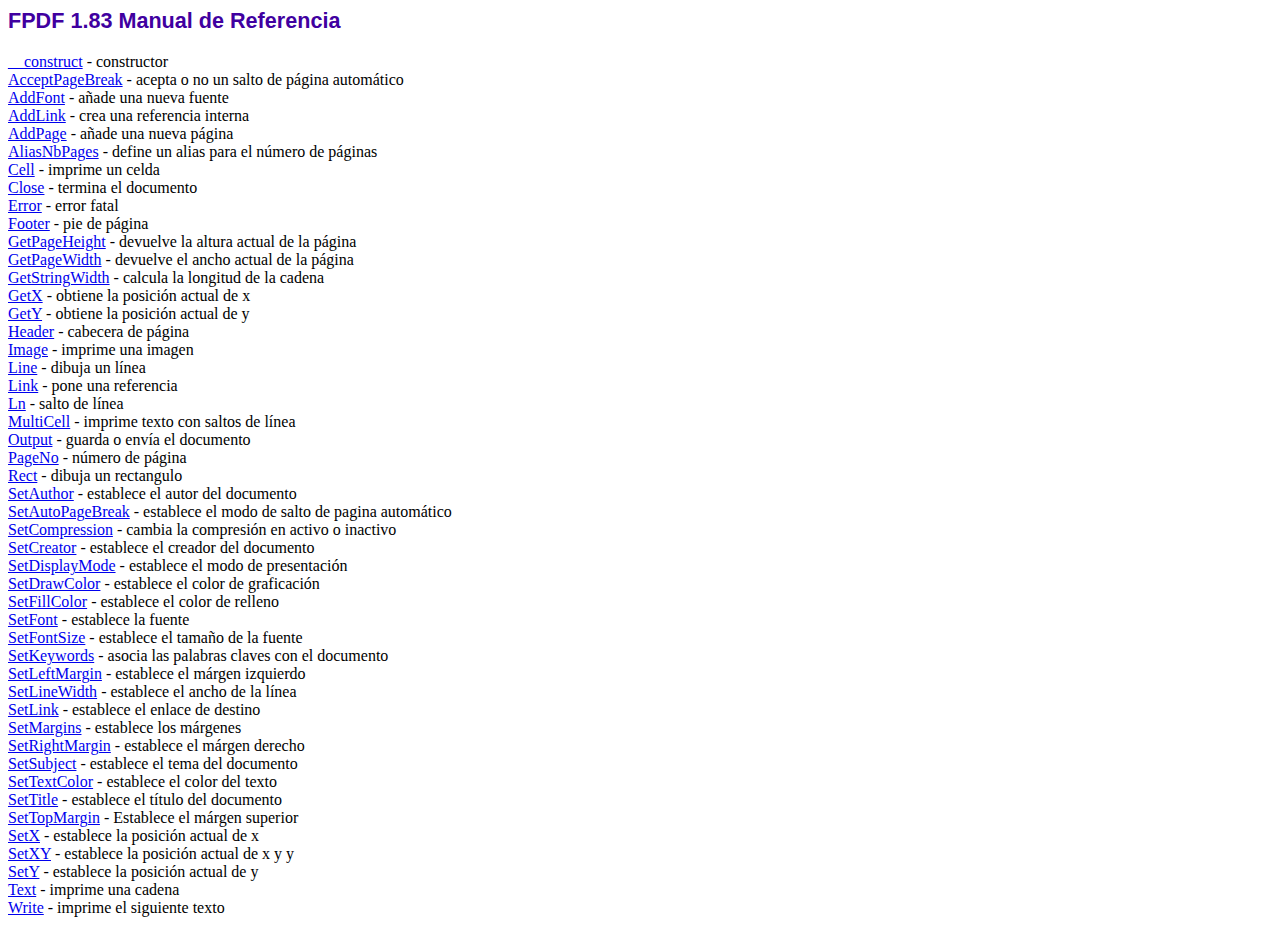
<file: fpdf/doc/index.htm>
<!DOCTYPE html PUBLIC "-//W3C//DTD HTML 4.01 Transitional//EN">
<html>
<head>
<meta http-equiv="Content-Type" content="text/html; charset=ISO-8859-1">
<title>FPDF 1.83 Manual de Referencia</title>
<link type="text/css" rel="stylesheet" href="../fpdf.css">
</head>
<body>
<h1>FPDF 1.83 Manual de Referencia</h1>
<a href="__construct.htm">__construct</a> - constructor<br>
<a href="acceptpagebreak.htm">AcceptPageBreak</a> - acepta o no un salto de p�gina autom�tico<br>
<a href="addfont.htm">AddFont</a> - a�ade una nueva fuente<br>
<a href="addlink.htm">AddLink</a> - crea una referencia interna<br>
<a href="addpage.htm">AddPage</a> - a�ade una nueva p�gina<br>
<a href="aliasnbpages.htm">AliasNbPages</a> - define un alias para el n�mero de p�ginas<br>
<a href="cell.htm">Cell</a> - imprime un celda<br>
<a href="close.htm">Close</a> - termina el documento<br>
<a href="error.htm">Error</a> - error fatal<br>
<a href="footer.htm">Footer</a> - pie de p�gina<br>
<a href="getpageheight.htm">GetPageHeight</a> - devuelve la altura actual de la p�gina<br>
<a href="getpagewidth.htm">GetPageWidth</a> - devuelve el ancho actual de la p�gina<br>
<a href="getstringwidth.htm">GetStringWidth</a> - calcula la longitud de la cadena<br>
<a href="getx.htm">GetX</a> - obtiene la posici�n actual de x<br>
<a href="gety.htm">GetY</a> - obtiene la posici�n actual de y<br>
<a href="header.htm">Header</a> - cabecera de p�gina<br>
<a href="image.htm">Image</a> - imprime una imagen<br>
<a href="line.htm">Line</a> - dibuja un l�nea<br>
<a href="link.htm">Link</a> - pone una referencia<br>
<a href="ln.htm">Ln</a> - salto de l�nea<br>
<a href="multicell.htm">MultiCell</a> - imprime texto con saltos de l�nea<br>
<a href="output.htm">Output</a> - guarda o env�a el documento<br>
<a href="pageno.htm">PageNo</a> - n�mero de p�gina<br>
<a href="rect.htm">Rect</a> - dibuja un rectangulo<br>
<a href="setauthor.htm">SetAuthor</a> - establece el autor del documento<br>
<a href="setautopagebreak.htm">SetAutoPageBreak</a> - establece el modo de salto de pagina autom�tico<br>
<a href="setcompression.htm">SetCompression</a> - cambia la compresi�n en activo o inactivo<br>
<a href="setcreator.htm">SetCreator</a> - establece el creador del documento<br>
<a href="setdisplaymode.htm">SetDisplayMode</a> - establece el modo de presentaci�n<br>
<a href="setdrawcolor.htm">SetDrawColor</a> - establece el color de graficaci�n<br>
<a href="setfillcolor.htm">SetFillColor</a> - establece el color de relleno<br>
<a href="setfont.htm">SetFont</a> - establece la fuente<br>
<a href="setfontsize.htm">SetFontSize</a> - establece el tama�o de la fuente<br>
<a href="setkeywords.htm">SetKeywords</a> - asocia las palabras claves con el documento<br>
<a href="setleftmargin.htm">SetLeftMargin</a> - establece el m�rgen izquierdo<br>
<a href="setlinewidth.htm">SetLineWidth</a> - establece el ancho de la l�nea<br>
<a href="setlink.htm">SetLink</a> - establece el enlace de destino<br>
<a href="setmargins.htm">SetMargins</a> - establece los m�rgenes<br>
<a href="setrightmargin.htm">SetRightMargin</a> - establece el m�rgen derecho<br>
<a href="setsubject.htm">SetSubject</a> - establece el tema del documento<br>
<a href="settextcolor.htm">SetTextColor</a> - establece el color del texto<br>
<a href="settitle.htm">SetTitle</a> - establece el t�tulo del documento<br>
<a href="settopmargin.htm">SetTopMargin</a> - Establece el m�rgen superior<br>
<a href="setx.htm">SetX</a> - establece la posici�n actual de x<br>
<a href="setxy.htm">SetXY</a> - establece la posici�n actual de x y y<br>
<a href="sety.htm">SetY</a> - establece la posici�n actual de y<br>
<a href="text.htm">Text</a> - imprime una cadena<br>
<a href="write.htm">Write</a> - imprime el siguiente texto<br>
</body>
</html>
</file>
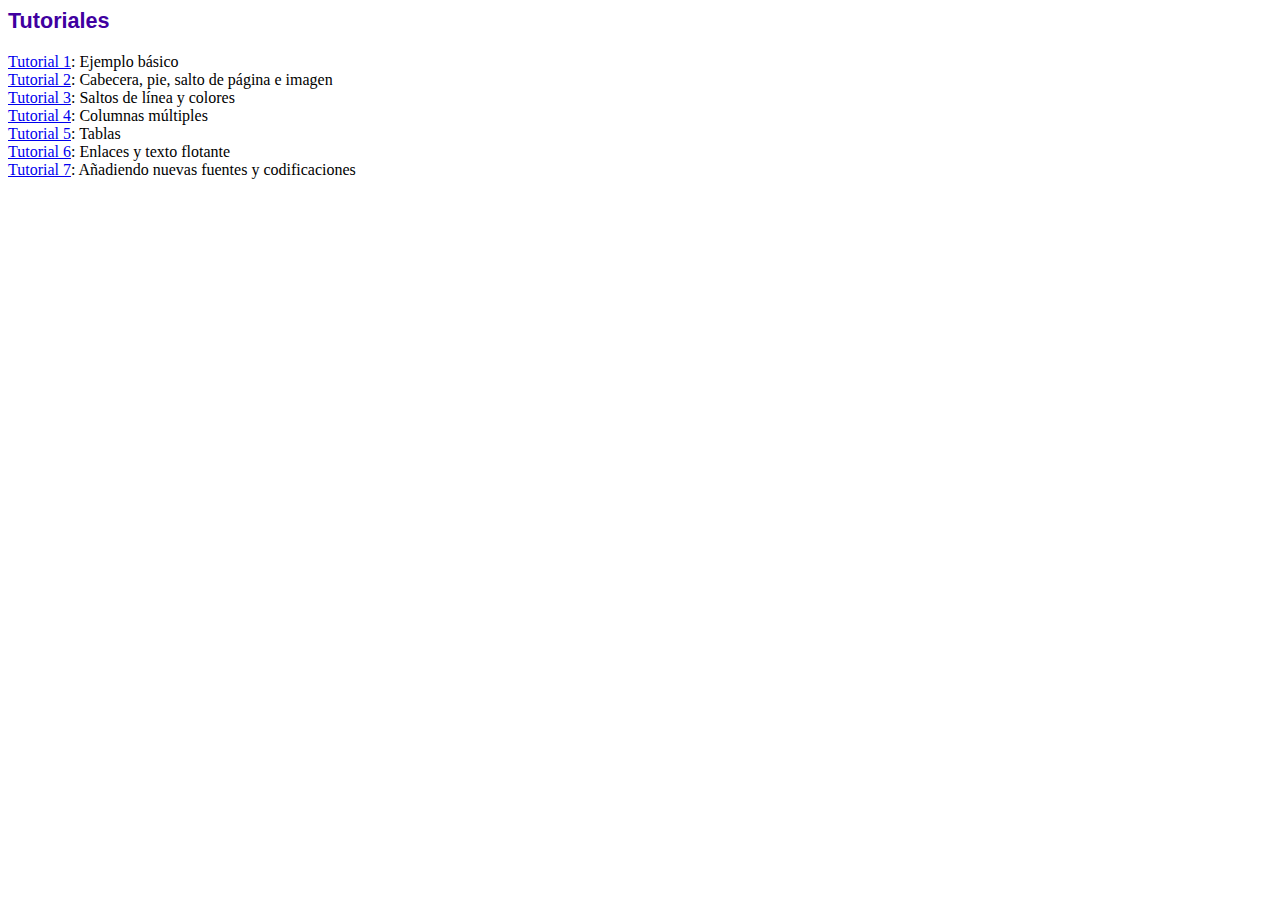
<file: fpdf/tutorial/index.htm>
<!DOCTYPE html PUBLIC "-//W3C//DTD HTML 4.01 Transitional//EN">
<html>
<head>
<meta http-equiv="Content-Type" content="text/html; charset=ISO-8859-1">
<title>Tutoriales</title>
<link type="text/css" rel="stylesheet" href="../fpdf.css">
</head>
<body>
<h1>Tutoriales</h1>
<ul style="list-style-type:none; margin-left:0; padding-left:0">
<li><a href="tuto1.htm">Tutorial 1</a>: Ejemplo b�sico</li>
<li><a href="tuto2.htm">Tutorial 2</a>: Cabecera, pie, salto de p�gina e imagen</li>
<li><a href="tuto3.htm">Tutorial 3</a>: Saltos de l�nea y colores</li>
<li><a href="tuto4.htm">Tutorial 4</a>: Columnas m�ltiples</li>
<li><a href="tuto5.htm">Tutorial 5</a>: Tablas</li>
<li><a href="tuto6.htm">Tutorial 6</a>: Enlaces y texto flotante</li>
<li><a href="tuto7.htm">Tutorial 7</a>: A�adiendo nuevas fuentes y codificaciones</li>
</ul>
</body>
</html>
</file>
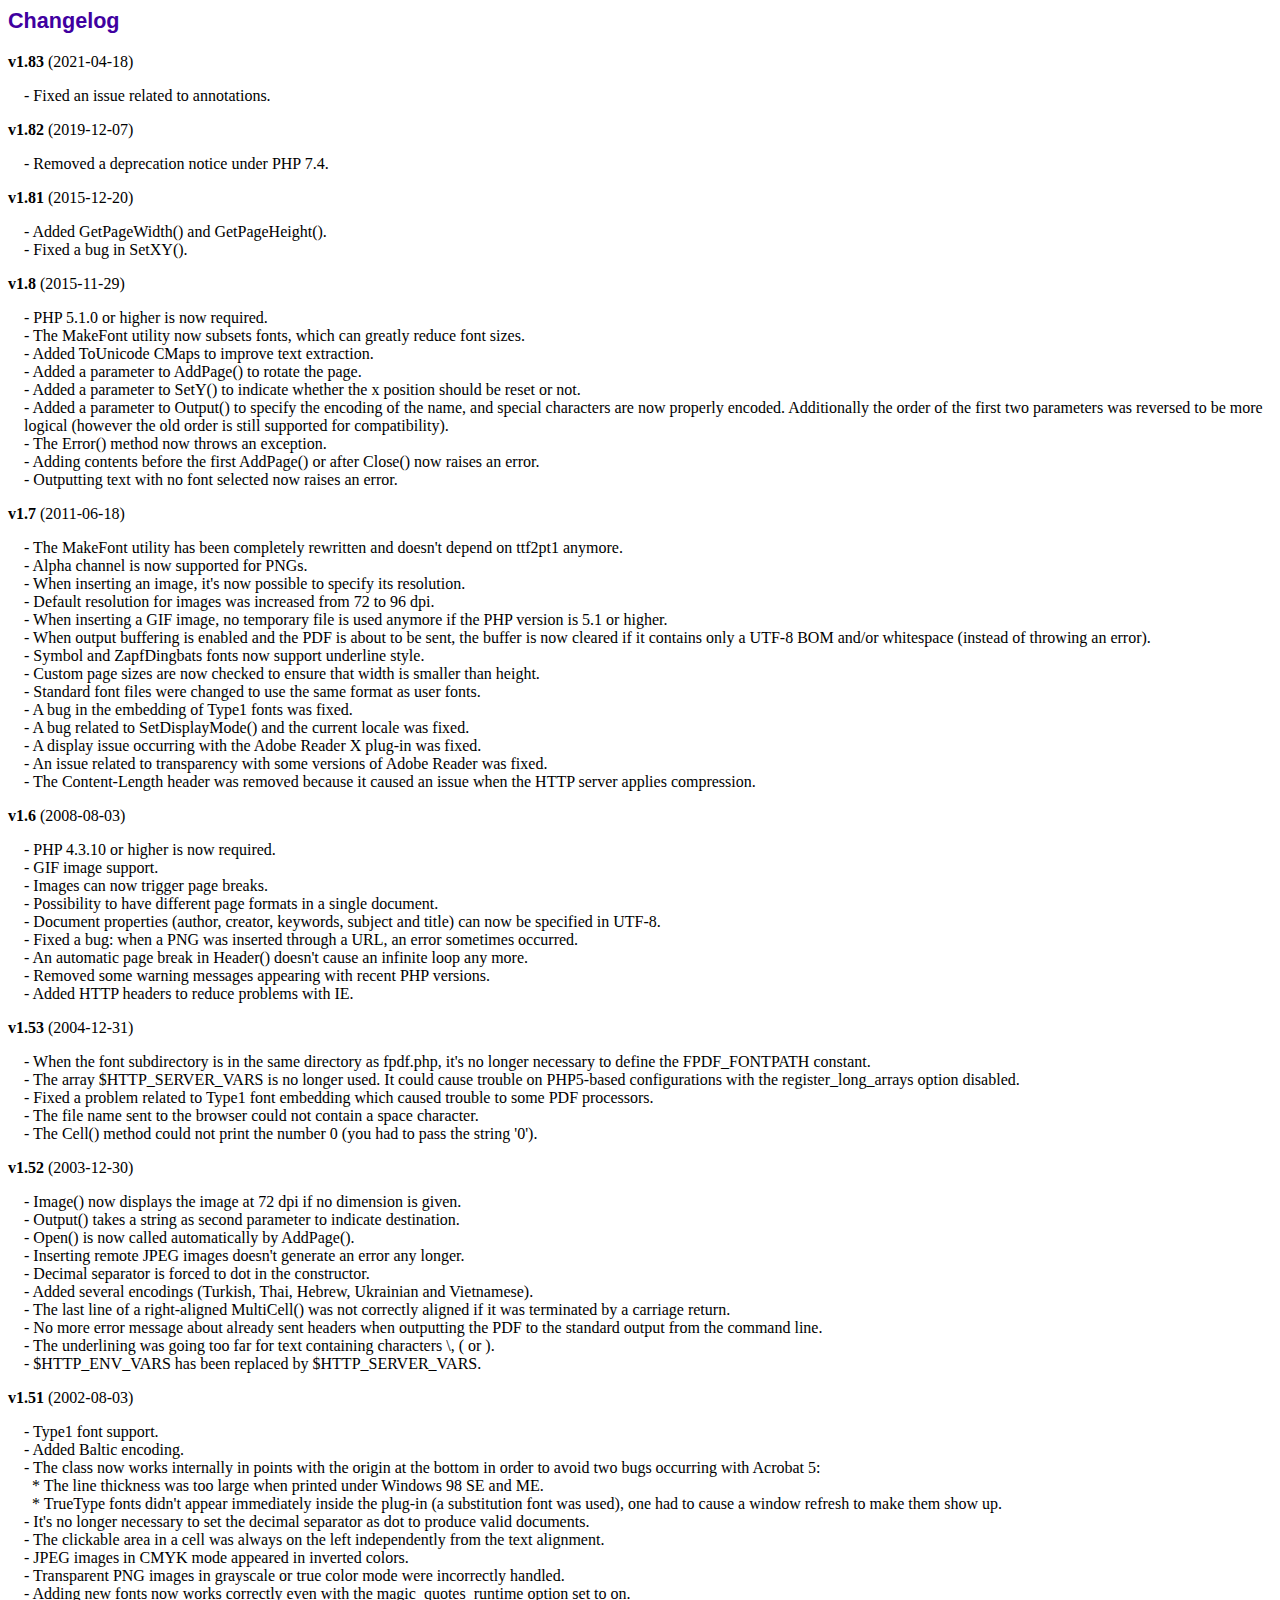
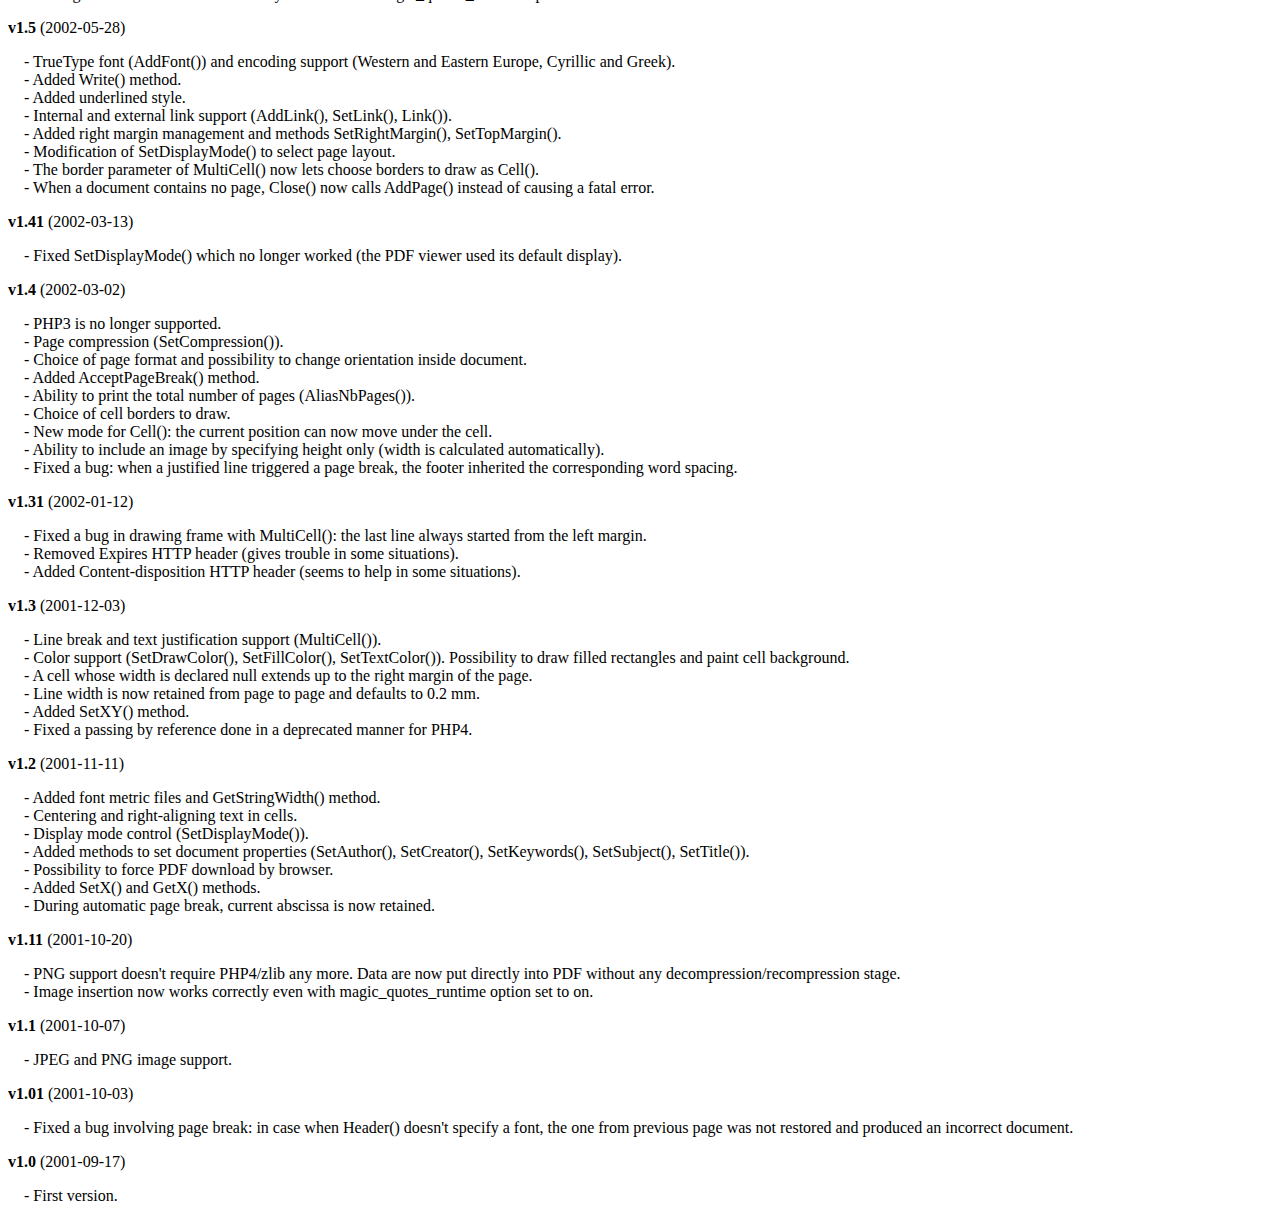
<file: fpdf/changelog.htm>
<!DOCTYPE html PUBLIC "-//W3C//DTD HTML 4.01 Transitional//EN">
<html>
<head>
<meta http-equiv="Content-Type" content="text/html; charset=ISO-8859-1">
<title>Changelog</title>
<link type="text/css" rel="stylesheet" href="fpdf.css">
<style type="text/css">
dd {margin:1em 0 1em 1em}
</style>
</head>
<body>
<h1>Changelog</h1>
<dl>
<dt><strong>v1.83</strong> (2021-04-18)</dt>
<dd>
- Fixed an issue related to annotations.<br>
</dd>
<dt><strong>v1.82</strong> (2019-12-07)</dt>
<dd>
- Removed a deprecation notice under PHP 7.4.<br>
</dd>
<dt><strong>v1.81</strong> (2015-12-20)</dt>
<dd>
- Added GetPageWidth() and GetPageHeight().<br>
- Fixed a bug in SetXY().<br>
</dd>
<dt><strong>v1.8</strong> (2015-11-29)</dt>
<dd>
- PHP 5.1.0 or higher is now required.<br>
- The MakeFont utility now subsets fonts, which can greatly reduce font sizes.<br>
- Added ToUnicode CMaps to improve text extraction.<br>
- Added a parameter to AddPage() to rotate the page.<br>
- Added a parameter to SetY() to indicate whether the x position should be reset or not.<br>
- Added a parameter to Output() to specify the encoding of the name, and special characters are now properly encoded. Additionally the order of the first two parameters was reversed to be more logical (however the old order is still supported for compatibility).<br>
- The Error() method now throws an exception.<br>
- Adding contents before the first AddPage() or after Close() now raises an error.<br>
- Outputting text with no font selected now raises an error.<br>
</dd>
<dt><strong>v1.7</strong> (2011-06-18)</dt>
<dd>
- The MakeFont utility has been completely rewritten and doesn't depend on ttf2pt1 anymore.<br>
- Alpha channel is now supported for PNGs.<br>
- When inserting an image, it's now possible to specify its resolution.<br>
- Default resolution for images was increased from 72 to 96 dpi.<br>
- When inserting a GIF image, no temporary file is used anymore if the PHP version is 5.1 or higher.<br>
- When output buffering is enabled and the PDF is about to be sent, the buffer is now cleared if it contains only a UTF-8 BOM and/or whitespace (instead of throwing an error).<br>
- Symbol and ZapfDingbats fonts now support underline style.<br>
- Custom page sizes are now checked to ensure that width is smaller than height.<br>
- Standard font files were changed to use the same format as user fonts.<br>
- A bug in the embedding of Type1 fonts was fixed.<br>
- A bug related to SetDisplayMode() and the current locale was fixed.<br>
- A display issue occurring with the Adobe Reader X plug-in was fixed.<br>
- An issue related to transparency with some versions of Adobe Reader was fixed.<br>
- The Content-Length header was removed because it caused an issue when the HTTP server applies compression.<br>
</dd>
<dt><strong>v1.6</strong> (2008-08-03)</dt>
<dd>
- PHP 4.3.10 or higher is now required.<br>
- GIF image support.<br>
- Images can now trigger page breaks.<br>
- Possibility to have different page formats in a single document.<br>
- Document properties (author, creator, keywords, subject and title) can now be specified in UTF-8.<br>
- Fixed a bug: when a PNG was inserted through a URL, an error sometimes occurred.<br>
- An automatic page break in Header() doesn't cause an infinite loop any more.<br>
- Removed some warning messages appearing with recent PHP versions.<br>
- Added HTTP headers to reduce problems with IE.<br>
</dd>
<dt><strong>v1.53</strong> (2004-12-31)</dt>
<dd>
- When the font subdirectory is in the same directory as fpdf.php, it's no longer necessary to define the FPDF_FONTPATH constant.<br>
- The array $HTTP_SERVER_VARS is no longer used. It could cause trouble on PHP5-based configurations with the register_long_arrays option disabled.<br>
- Fixed a problem related to Type1 font embedding which caused trouble to some PDF processors.<br>
- The file name sent to the browser could not contain a space character.<br>
- The Cell() method could not print the number 0 (you had to pass the string '0').<br>
</dd>
<dt><strong>v1.52</strong> (2003-12-30)</dt>
<dd>
- Image() now displays the image at 72 dpi if no dimension is given.<br>
- Output() takes a string as second parameter to indicate destination.<br>
- Open() is now called automatically by AddPage().<br>
- Inserting remote JPEG images doesn't generate an error any longer.<br>
- Decimal separator is forced to dot in the constructor.<br>
- Added several encodings (Turkish, Thai, Hebrew, Ukrainian and Vietnamese).<br>
- The last line of a right-aligned MultiCell() was not correctly aligned if it was terminated by a carriage return.<br>
- No more error message about already sent headers when outputting the PDF to the standard output from the command line.<br>
- The underlining was going too far for text containing characters \, ( or ).<br>
- $HTTP_ENV_VARS has been replaced by $HTTP_SERVER_VARS.<br>
</dd>
<dt><strong>v1.51</strong> (2002-08-03)</dt>
<dd>
- Type1 font support.<br>
- Added Baltic encoding.<br>
- The class now works internally in points with the origin at the bottom in order to avoid two bugs occurring with Acrobat 5:<br>&nbsp;&nbsp;* The line thickness was too large when printed under Windows 98 SE and ME.<br>&nbsp;&nbsp;* TrueType fonts didn't appear immediately inside the plug-in (a substitution font was used), one had to cause a window refresh to make them show up.<br>
- It's no longer necessary to set the decimal separator as dot to produce valid documents.<br>
- The clickable area in a cell was always on the left independently from the text alignment.<br>
- JPEG images in CMYK mode appeared in inverted colors.<br>
- Transparent PNG images in grayscale or true color mode were incorrectly handled.<br>
- Adding new fonts now works correctly even with the magic_quotes_runtime option set to on.<br>
</dd>
<dt><strong>v1.5</strong> (2002-05-28)</dt>
<dd>
- TrueType font (AddFont()) and encoding support (Western and Eastern Europe, Cyrillic and Greek).<br>
- Added Write() method.<br>
- Added underlined style.<br>
- Internal and external link support (AddLink(), SetLink(), Link()).<br>
- Added right margin management and methods SetRightMargin(), SetTopMargin().<br>
- Modification of SetDisplayMode() to select page layout.<br>
- The border parameter of MultiCell() now lets choose borders to draw as Cell().<br>
- When a document contains no page, Close() now calls AddPage() instead of causing a fatal error.<br>
</dd>
<dt><strong>v1.41</strong> (2002-03-13)</dt>
<dd>
- Fixed SetDisplayMode() which no longer worked (the PDF viewer used its default display).<br>
</dd>
<dt><strong>v1.4</strong> (2002-03-02)</dt>
<dd>
- PHP3 is no longer supported.<br>
- Page compression (SetCompression()).<br>
- Choice of page format and possibility to change orientation inside document.<br>
- Added AcceptPageBreak() method.<br>
- Ability to print the total number of pages (AliasNbPages()).<br>
- Choice of cell borders to draw.<br>
- New mode for Cell(): the current position can now move under the cell.<br>
- Ability to include an image by specifying height only (width is calculated automatically).<br>
- Fixed a bug: when a justified line triggered a page break, the footer inherited the corresponding word spacing.<br>
</dd>
<dt><strong>v1.31</strong> (2002-01-12)</dt>
<dd>
- Fixed a bug in drawing frame with MultiCell(): the last line always started from the left margin.<br>
- Removed Expires HTTP header (gives trouble in some situations).<br>
- Added Content-disposition HTTP header (seems to help in some situations).<br>
</dd>
<dt><strong>v1.3</strong> (2001-12-03)</dt>
<dd>
- Line break and text justification support (MultiCell()).<br>
- Color support (SetDrawColor(), SetFillColor(), SetTextColor()). Possibility to draw filled rectangles and paint cell background.<br>
- A cell whose width is declared null extends up to the right margin of the page.<br>
- Line width is now retained from page to page and defaults to 0.2 mm.<br>
- Added SetXY() method.<br>
- Fixed a passing by reference done in a deprecated manner for PHP4.<br>
</dd>
<dt><strong>v1.2</strong> (2001-11-11)</dt>
<dd>
- Added font metric files and GetStringWidth() method.<br>
- Centering and right-aligning text in cells.<br>
- Display mode control (SetDisplayMode()).<br>
- Added methods to set document properties (SetAuthor(), SetCreator(), SetKeywords(), SetSubject(), SetTitle()).<br>
- Possibility to force PDF download by browser.<br>
- Added SetX() and GetX() methods.<br>
- During automatic page break, current abscissa is now retained.<br>
</dd>
<dt><strong>v1.11</strong> (2001-10-20)</dt>
<dd>
- PNG support doesn't require PHP4/zlib any more. Data are now put directly into PDF without any decompression/recompression stage.<br>
- Image insertion now works correctly even with magic_quotes_runtime option set to on.<br>
</dd>
<dt><strong>v1.1</strong> (2001-10-07)</dt>
<dd>
- JPEG and PNG image support.<br>
</dd>
<dt><strong>v1.01</strong> (2001-10-03)</dt>
<dd>
- Fixed a bug involving page break: in case when Header() doesn't specify a font, the one from previous page was not restored and produced an incorrect document.<br>
</dd>
<dt><strong>v1.0</strong> (2001-09-17)</dt>
<dd>
- First version.<br>
</dd>
</dl>
</body>
</html>
</file>
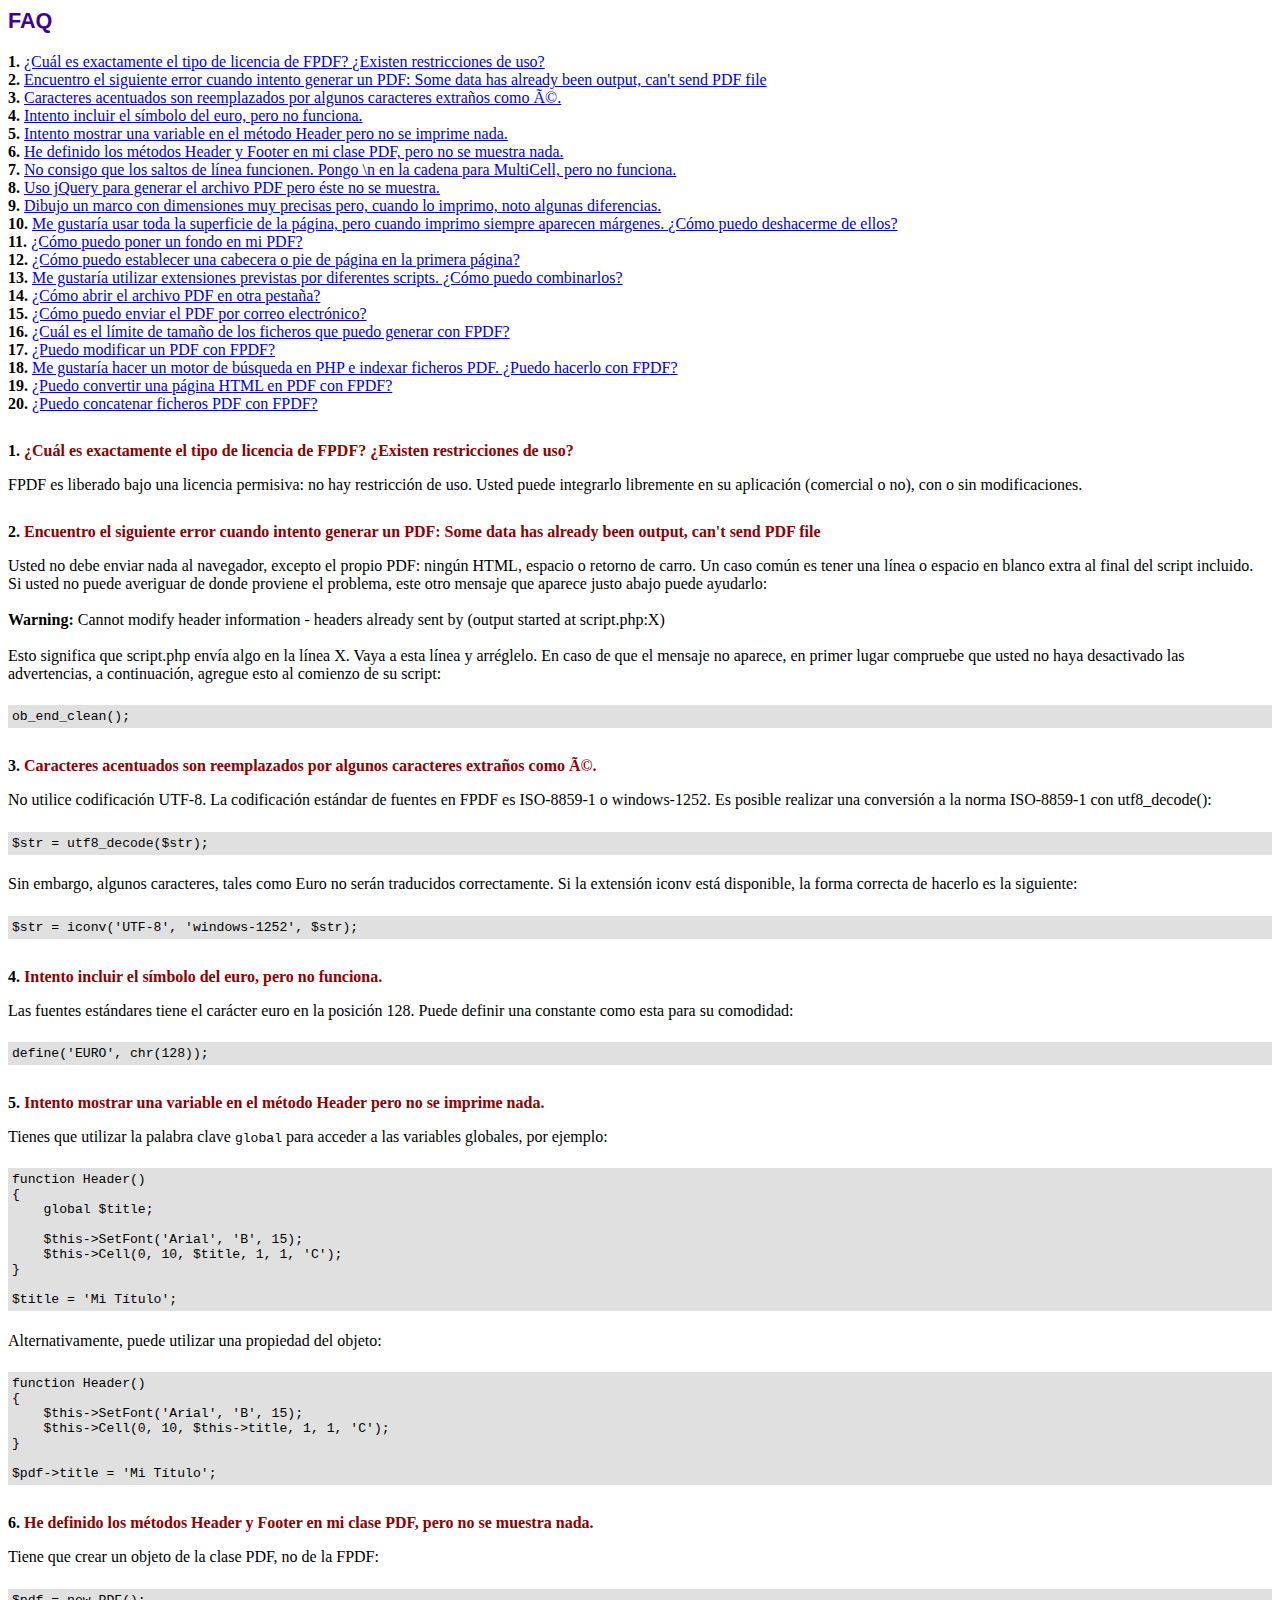
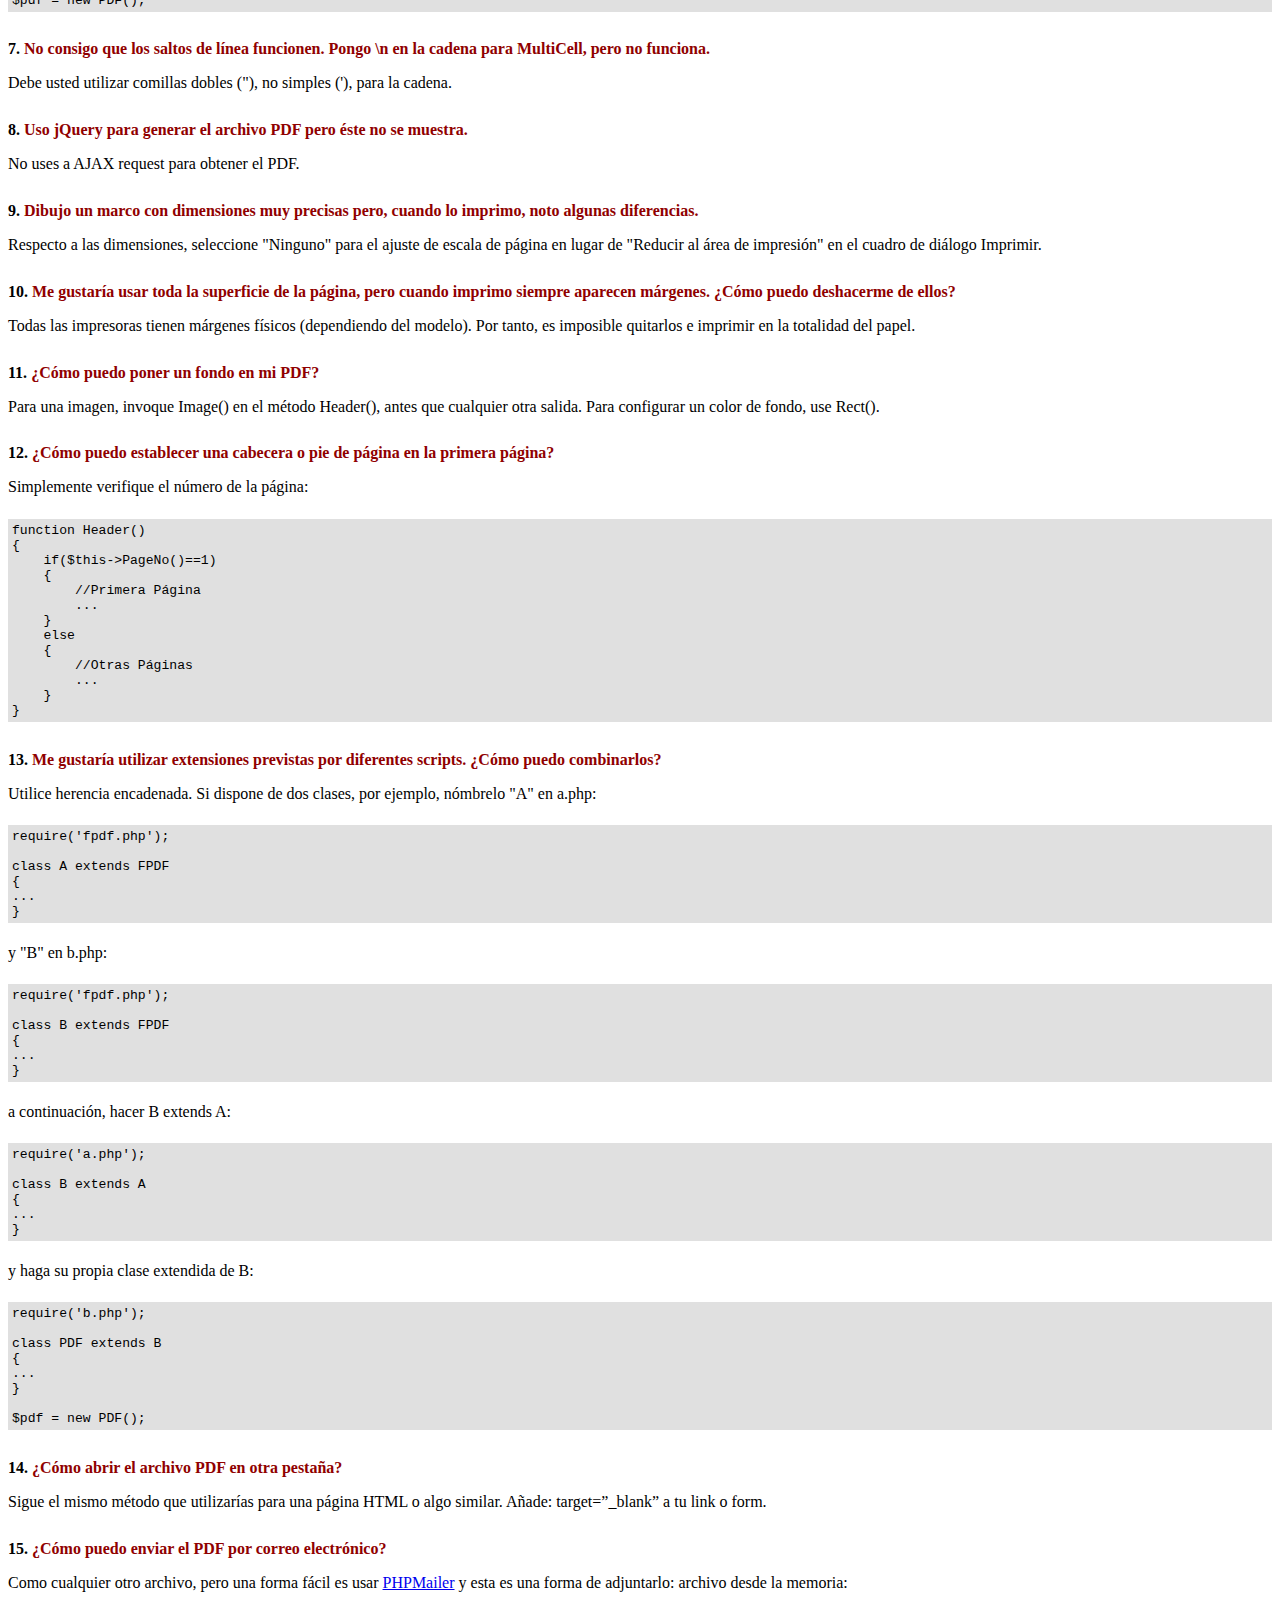
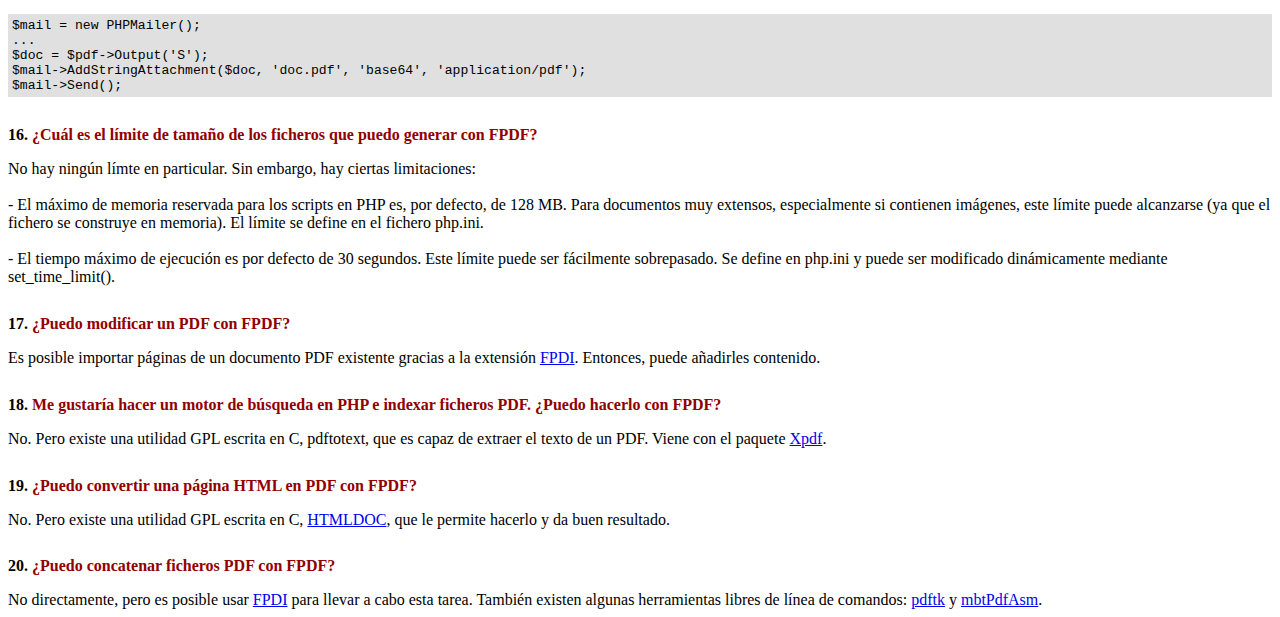
<file: fpdf/FAQ.htm>
<!DOCTYPE html PUBLIC "-//W3C//DTD HTML 4.01 Transitional//EN">
<html>
<head>
<meta http-equiv="Content-Type" content="text/html; charset=ISO-8859-1">
<title>FAQ</title>
<link type="text/css" rel="stylesheet" href="fpdf.css">
<style type="text/css">
ul {list-style-type:none; margin:0; padding:0}
ul#answers li {margin-top:1.8em}
.question {font-weight:bold; color:#900000}
</style>
</head>
<body>
<h1>FAQ</h1>
<ul>
<li><b>1.</b> <a href='#q1'>�Cu�l es exactamente el tipo de licencia de FPDF? �Existen restricciones de uso?</a></li>
<li><b>2.</b> <a href='#q2'>Encuentro el siguiente error cuando intento generar un PDF: Some data has already been output, can't send PDF file</a></li>
<li><b>3.</b> <a href='#q3'>Caracteres acentuados son reemplazados por algunos caracteres extra�os como é.</a></li>
<li><b>4.</b> <a href='#q4'>Intento incluir el s�mbolo del euro, pero no funciona.</a></li>
<li><b>5.</b> <a href='#q5'>Intento mostrar una variable en el m�todo Header pero no se imprime nada.</a></li>
<li><b>6.</b> <a href='#q6'>He definido los m�todos Header y Footer en mi clase PDF, pero no se muestra nada.</a></li>
<li><b>7.</b> <a href='#q7'>No consigo que los saltos de l�nea funcionen. Pongo \n en la cadena para MultiCell, pero no funciona.</a></li>
<li><b>8.</b> <a href='#q8'>Uso jQuery para generar el archivo PDF pero �ste no se muestra.</a></li>
<li><b>9.</b> <a href='#q9'>Dibujo un marco con dimensiones muy precisas pero, cuando lo imprimo, noto algunas diferencias.</a></li>
<li><b>10.</b> <a href='#q10'>Me gustar�a usar toda la superficie de la p�gina, pero cuando imprimo siempre aparecen m�rgenes. �C�mo puedo deshacerme de ellos?</a></li>
<li><b>11.</b> <a href='#q11'>�C�mo puedo poner un fondo en mi PDF?</a></li>
<li><b>12.</b> <a href='#q12'>�C�mo puedo establecer una cabecera o pie de p�gina en la primera p�gina?</a></li>
<li><b>13.</b> <a href='#q13'>Me gustar�a utilizar extensiones previstas por diferentes scripts. �C�mo puedo combinarlos?</a></li>
<li><b>14.</b> <a href='#q14'>�C�mo abrir el archivo PDF en otra pesta�a?</a></li>
<li><b>15.</b> <a href='#q15'>�C�mo puedo enviar el PDF por correo electr�nico?</a></li>
<li><b>16.</b> <a href='#q16'>�Cu�l es el l�mite de tama�o de los ficheros que puedo generar con FPDF?</a></li>
<li><b>17.</b> <a href='#q17'>�Puedo modificar un PDF con FPDF?</a></li>
<li><b>18.</b> <a href='#q18'>Me gustar�a hacer un motor de b�squeda en PHP e indexar ficheros PDF. �Puedo hacerlo con FPDF?</a></li>
<li><b>19.</b> <a href='#q19'>�Puedo convertir una p�gina HTML en PDF con FPDF?</a></li>
<li><b>20.</b> <a href='#q20'>�Puedo concatenar ficheros PDF con FPDF?</a></li>
</ul>

<ul id='answers'>
<li id='q1'>
<p><b>1.</b> <span class='question'>�Cu�l es exactamente el tipo de licencia de FPDF? �Existen restricciones de uso?</span></p>
FPDF es liberado bajo una licencia permisiva: no hay restricci�n de uso. Usted puede integrarlo
libremente en su aplicaci�n (comercial o no), con o sin modificaciones.
</li>

<li id='q2'>
<p><b>2.</b> <span class='question'>Encuentro el siguiente error cuando intento generar un PDF: Some data has already been output, can't send PDF file</span></p>
Usted no debe enviar nada al navegador, excepto el propio PDF: ning�n HTML, espacio o retorno de carro. Un caso com�n
es tener una l�nea o espacio en blanco extra al final del script incluido.<br>
Si usted no puede averiguar de donde proviene el problema, este otro mensaje que aparece justo abajo puede ayudarlo:<br>
<br>
<b>Warning:</b> Cannot modify header information - headers already sent by (output started at script.php:X)<br>
<br>
Esto significa que script.php env�a algo en la l�nea X. Vaya a esta l�nea y arr�glelo.
En caso de que el mensaje no aparece, en primer lugar compruebe que usted no haya desactivado las advertencias, a continuaci�n, agregue esto
al comienzo de su script:
<div class="doc-source">
<pre><code>ob_end_clean();</code></pre>
</div>
</li>

<li id='q3'>
<p><b>3.</b> <span class='question'>Caracteres acentuados son reemplazados por algunos caracteres extra�os como é.</span></p>
No utilice codificaci�n UTF-8. La codificaci�n est�ndar de fuentes en FPDF es ISO-8859-1 o windows-1252.
Es posible realizar una conversi�n a la norma ISO-8859-1 con utf8_decode():
<div class="doc-source">
<pre><code>$str = utf8_decode($str);</code></pre>
</div>
Sin embargo, algunos caracteres, tales como Euro no ser�n traducidos correctamente. Si la extensi�n iconv est� disponible, la
forma correcta de hacerlo es la siguiente:
<div class="doc-source">
<pre><code>$str = iconv('UTF-8', 'windows-1252', $str);</code></pre>
</div>
</li>

<li id='q4'>
<p><b>4.</b> <span class='question'>Intento incluir el s�mbolo del euro, pero no funciona.</span></p>
Las fuentes est�ndares tiene el car�cter euro en la posici�n 128. Puede definir una constante
como esta para su comodidad:
<div class="doc-source">
<pre><code>define('EURO', chr(128));</code></pre>
</div>
</li>

<li id='q5'>
<p><b>5.</b> <span class='question'>Intento mostrar una variable en el m�todo Header pero no se imprime nada.</span></p>
Tienes que utilizar la palabra clave <code>global</code> para acceder a las variables globales, por ejemplo:
<div class="doc-source">
<pre><code>function Header()
{
    global $title;

    $this-&gt;SetFont('Arial', 'B', 15);
    $this-&gt;Cell(0, 10, $title, 1, 1, 'C');
}

$title = 'Mi T�tulo';</code></pre>
</div>
Alternativamente, puede utilizar una propiedad del objeto:
<div class="doc-source">
<pre><code>function Header()
{
    $this-&gt;SetFont('Arial', 'B', 15);
    $this-&gt;Cell(0, 10, $this-&gt;title, 1, 1, 'C');
}

$pdf-&gt;title = 'Mi T�tulo';</code></pre>
</div>
</li>

<li id='q6'>
<p><b>6.</b> <span class='question'>He definido los m�todos Header y Footer en mi clase PDF, pero no se muestra nada.</span></p>
Tiene que crear un objeto de la clase PDF, no de la FPDF:
<div class="doc-source">
<pre><code>$pdf = new PDF();</code></pre>
</div>
</li>

<li id='q7'>
<p><b>7.</b> <span class='question'>No consigo que los saltos de l�nea funcionen. Pongo \n en la cadena para MultiCell, pero no funciona.</span></p>
Debe usted utilizar comillas dobles ("), no simples ('), para la cadena.
</li>

<li id='q8'>
<p><b>8.</b> <span class='question'>Uso jQuery para generar el archivo PDF pero �ste no se muestra.</span></p>
No uses a AJAX request para obtener el PDF.
</li>

<li id='q9'>
<p><b>9.</b> <span class='question'>Dibujo un marco con dimensiones muy precisas pero, cuando lo imprimo, noto algunas diferencias.</span></p>
Respecto a las dimensiones, seleccione "Ninguno" para el ajuste de escala de p�gina en lugar de "Reducir al �rea de impresi�n" en el cuadro de di�logo Imprimir.
</li>

<li id='q10'>
<p><b>10.</b> <span class='question'>Me gustar�a usar toda la superficie de la p�gina, pero cuando imprimo siempre aparecen m�rgenes. �C�mo puedo deshacerme de ellos?</span></p>
Todas las impresoras tienen m�rgenes f�sicos (dependiendo del modelo). Por tanto, es imposible quitarlos
e imprimir en la totalidad del papel.
</li>

<li id='q11'>
<p><b>11.</b> <span class='question'>�C�mo puedo poner un fondo en mi PDF?</span></p>
Para una imagen, invoque Image() en el m�todo Header(), antes que cualquier otra salida. Para configurar un color de fondo, use Rect().
</li>

<li id='q12'>
<p><b>12.</b> <span class='question'>�C�mo puedo establecer una cabecera o pie de p�gina en la primera p�gina?</span></p>
Simplemente verifique el n�mero de la p�gina:
<div class="doc-source">
<pre><code>function Header()
{
    if($this-&gt;PageNo()==1)
    {
        //Primera P�gina
        ...
    }
    else
    {
        //Otras P�ginas
        ...
    }
}</code></pre>
</div>
</li>

<li id='q13'>
<p><b>13.</b> <span class='question'>Me gustar�a utilizar extensiones previstas por diferentes scripts. �C�mo puedo combinarlos?</span></p>
Utilice herencia encadenada. Si dispone de dos clases, por ejemplo, n�mbrelo "A" en a.php:
<div class="doc-source">
<pre><code>require('fpdf.php');

class A extends FPDF
{
...
}</code></pre>
</div>
y "B" en b.php:
<div class="doc-source">
<pre><code>require('fpdf.php');

class B extends FPDF
{
...
}</code></pre>
</div>
a continuaci�n, hacer B extends A:
<div class="doc-source">
<pre><code>require('a.php');

class B extends A
{
...
}</code></pre>
</div>
y haga su propia clase extendida de B:
<div class="doc-source">
<pre><code>require('b.php');

class PDF extends B
{
...
}

$pdf = new PDF();</code></pre>
</div>
</li>

<li id='q14'>
<p><b>14.</b> <span class='question'>�C�mo abrir el archivo PDF en otra pesta�a?</span></p>
Sigue el mismo m�todo que utilizar�as para una p�gina HTML o algo similar.
A�ade: target=�_blank� a tu link o form.
</li>

<li id='q15'>
<p><b>15.</b> <span class='question'>�C�mo puedo enviar el PDF por correo electr�nico?</span></p>
Como cualquier otro archivo, pero una forma f�cil es usar <a href="https://github.com/PHPMailer/PHPMailer" target="_blank">PHPMailer</a>
y esta es una forma de adjuntarlo: archivo desde la memoria:
<div class="doc-source">
<pre><code>$mail = new PHPMailer();
...
$doc = $pdf-&gt;Output('S');
$mail-&gt;AddStringAttachment($doc, 'doc.pdf', 'base64', 'application/pdf');
$mail-&gt;Send();</code></pre>
</div>
</li>

<li id='q16'>
<p><b>16.</b> <span class='question'>�Cu�l es el l�mite de tama�o de los ficheros que puedo generar con FPDF?</span></p>
No hay ning�n l�mte en particular. Sin embargo, hay ciertas limitaciones:
<br>
<br>
- El m�ximo de memoria reservada para los scripts en PHP es, por defecto, de 128 MB. Para documentos
muy extensos, especialmente si contienen im�genes, este l�mite puede alcanzarse (ya que el fichero
se construye en memoria). El l�mite se define en el fichero php.ini.
<br>
<br>
- El tiempo m�ximo de ejecuci�n es por defecto de 30 segundos. Este l�mite puede ser f�cilmente
sobrepasado. Se define en php.ini y puede ser modificado din�micamente mediante set_time_limit().
</li>

<li id='q17'>
<p><b>17.</b> <span class='question'>�Puedo modificar un PDF con FPDF?</span></p>
Es posible importar p�ginas de un documento PDF existente gracias a la extensi�n
<a href="https://www.setasign.com/products/fpdi/about/" target="_blank">FPDI</a>.
Entonces, puede a�adirles contenido.
</li>

<li id='q18'>
<p><b>18.</b> <span class='question'>Me gustar�a hacer un motor de b�squeda en PHP e indexar ficheros PDF. �Puedo hacerlo con FPDF?</span></p>
No. Pero existe una utilidad GPL escrita en C, pdftotext, que es capaz de extraer el texto de
un PDF. Viene con el paquete <a href="https://www.xpdfreader.com" target="_blank">Xpdf</a>.
</li>

<li id='q19'>
<p><b>19.</b> <span class='question'>�Puedo convertir una p�gina HTML en PDF con FPDF?</span></p>
No. Pero existe una utilidad GPL escrita en C, <a href="https://www.msweet.org/htmldoc/" target="_blank">HTMLDOC</a>,
que le permite hacerlo y da buen resultado.
</li>

<li id='q20'>
<p><b>20.</b> <span class='question'>�Puedo concatenar ficheros PDF con FPDF?</span></p>
No directamente, pero es posible usar <a href="https://www.setasign.com/products/fpdi/demos/concatenate-fake/" target="_blank">FPDI</a>
para llevar a cabo esta tarea. Tambi�n existen algunas herramientas libres de l�nea de comandos:
<a href="https://www.pdflabs.com/tools/pdftk-the-pdf-toolkit/" target="_blank">pdftk</a> y
<a href="http://thierry.schmit.free.fr/spip/spip.php?article15" target="_blank">mbtPdfAsm</a>.
</li>
</ul>
</body>
</html>
</file>
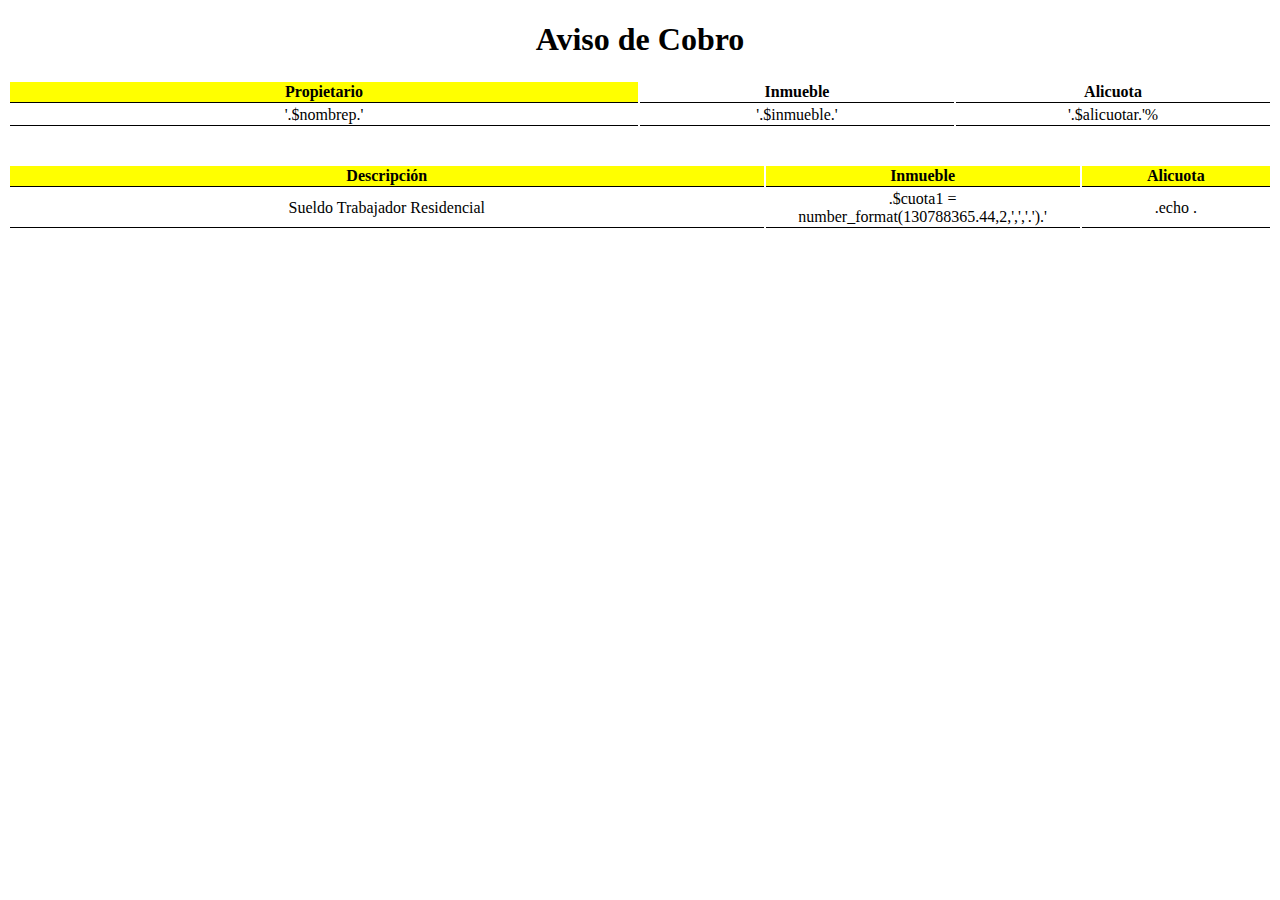
<file: js/tabla_aviso.html>
<!DOCTYPE html>
<html>
<head>
	<meta charset="utf-8">
	<meta http-equiv="X-UA-Compatible" content="IE=edge">
	<title></title>
	<link rel="stylesheet" href="">
</head>
<body>
	<h1 style="text-align: center;">Aviso de Cobro</h1>
    <table style="text-align: center;" width="100%">
	    <thead>
	    	<tr>
	    		<th scope="col" width="50%" style="text-align: center; border-bottom: 1px solid black; background-color: yellow;">Propietario</th>
	    		<th scope="col "width="25%" style="text-align: center;border-bottom: 1px solid black;">Inmueble</th>
	    		<th scope="col" "width="25%" style="text-align: center;border-bottom: 1px solid black;">Alicuota</th>
	    	</tr>
	    </thead>
	    <tbody style="text-align:center;">
	    	<tr>
	    		<td style="text-align:center;border-bottom: 1px solid black;">'.$nombrep.'</td>
	    		<td style="text-align:center;border-bottom: 1px solid black;">'.$inmueble.'</td>
	    		<td style="text-align:center;border-bottom: 1px solid black;">'.$alicuotar.'%</td>
	    	</tr>
	    </tbody>
	  </table>
	  <br><br>
	  <table style="text-align: center;" width="100%">
	    <thead>
	    	<tr style="background-color: yellow;">
	    		<th scope="col" width="60%" style="text-align: center; border-bottom: 1px solid black;">Descripción</th>
	    		<th scope="col "width="25%" style="text-align: center;border-bottom: 1px solid black;">Inmueble</th>
	    		<th scope="col" "width="15%" style="text-align: center;border-bottom: 1px solid black;">Alicuota</th>
	    	</tr>
	    </thead>
	    <tbody style="text-align:center;">
	    	<tr>
	    		<td style="text-align:center;border-bottom: 1px solid black;">Sueldo Trabajador Residencial</td>
	    		<td style="text-align:center;border-bottom: 1px solid black;">.$cuota1 = number_format(130788365.44,2,',','.').'</td>
	    		<td style="text-align:center;border-bottom: 1px solid black;">.echo .</td>
	    	</tr>
	    </tbody>
	  </table>

</body>
</html>
</file>
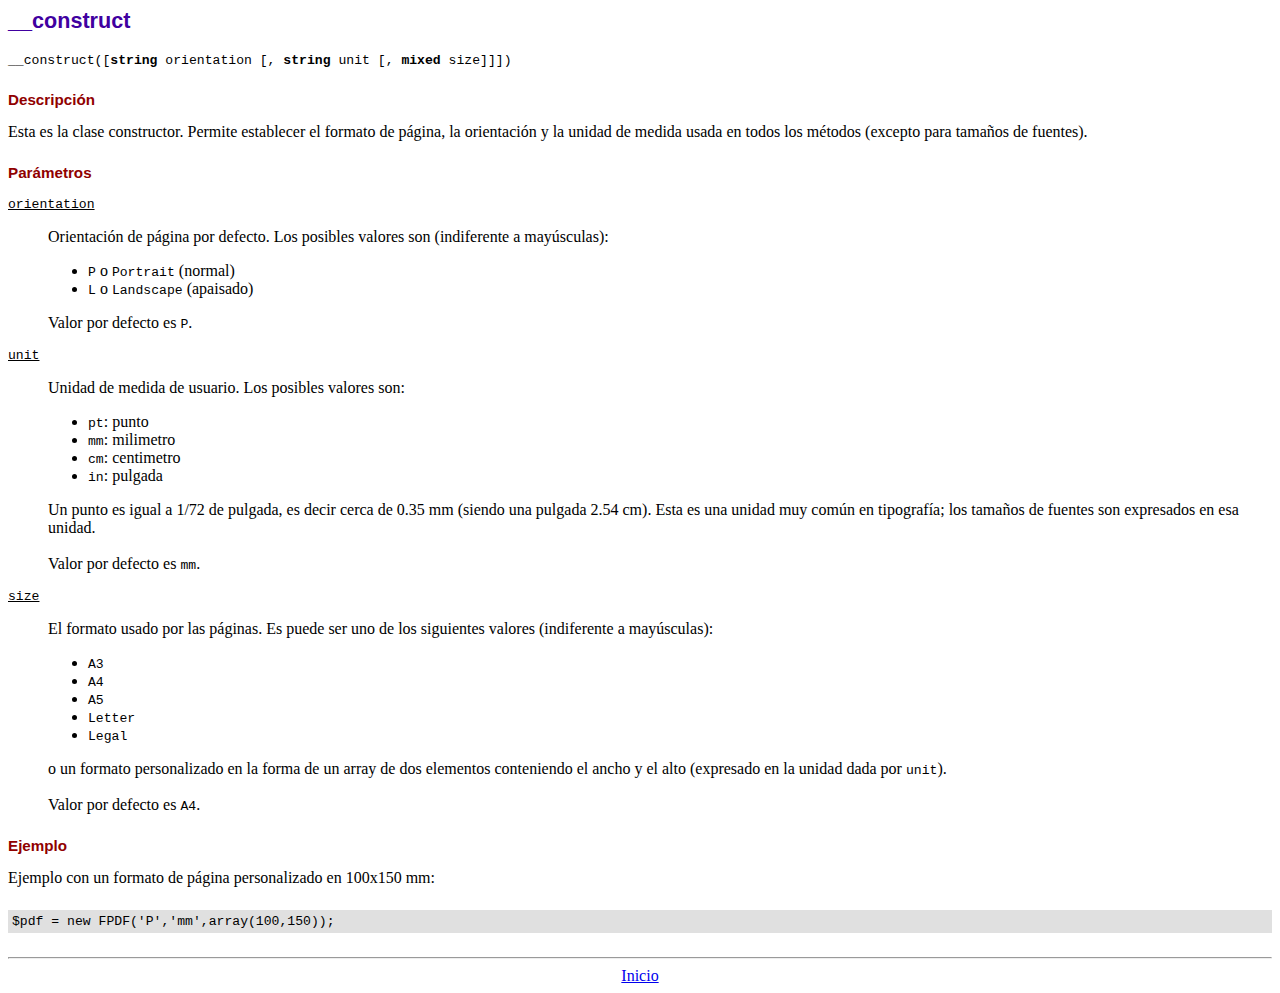
<file: fpdf/doc/__construct.htm>
<!DOCTYPE html PUBLIC "-//W3C//DTD HTML 4.01 Transitional//EN">
<html>
<head>
<meta http-equiv="Content-Type" content="text/html; charset=ISO-8859-1">
<title>__construct</title>
<link type="text/css" rel="stylesheet" href="../fpdf.css">
</head>
<body>
<h1>__construct</h1>
<code>__construct([<b>string</b> orientation [, <b>string</b> unit [, <b>mixed</b> size]]])</code>
<h2>Descripci�n</h2>
Esta es la clase constructor. Permite establecer el formato de p�gina, la orientaci�n y la unidad de medida usada en todos los m�todos (excepto para tama�os de fuentes).
<h2>Par�metros</h2>
<dl class="param">
<dt><code>orientation</code></dt>
<dd>
Orientaci�n de p�gina por defecto. Los posibles valores son (indiferente a may�sculas):
<ul>
<li><code>P</code> o <code>Portrait</code> (normal)
<li><code>L</code> o <code>Landscape</code> (apaisado)
</ul>
Valor por defecto es <code>P</code>.
</dd>
<dt><code>unit</code></dt>
<dd>
Unidad de medida de usuario. Los posibles valores son:
<ul>
<li><code>pt</code>: punto
<li><code>mm</code>: milimetro
<li><code>cm</code>: centimetro
<li><code>in</code>: pulgada
</ul>
Un punto es igual a 1/72 de pulgada, es decir cerca de 0.35 mm (siendo una pulgada 2.54 cm). Esta es una unidad muy com�n en tipograf�a; los tama�os de fuentes son expresados en esa unidad.
<br>
<br>
Valor por defecto es <code>mm</code>.
</dd>
<dt><code>size</code></dt>
<dd>
El formato usado por las p�ginas. Es puede ser uno de los siguientes valores (indiferente a may�sculas):
<ul>
<li><code>A3</code>
<li><code>A4</code>
<li><code>A5</code>
<li><code>Letter</code>
<li><code>Legal</code>
</ul>
o un formato personalizado en la forma de un array de dos elementos conteniendo el ancho y el alto (expresado en la unidad dada por <code>unit</code>).
<br>
<br>
Valor por defecto es <code>A4</code>.
</dd>
</dl>
<h2>Ejemplo</h2>
Ejemplo con un formato de p�gina personalizado en 100x150 mm:
<div class="doc-source">
<pre><code>$pdf = new FPDF('P','mm',array(100,150));</code></pre>
</div>
<hr style="margin-top:1.5em">
<div style="text-align:center"><a href="index.htm">Inicio</a></div>
</body>
</html>
</file>
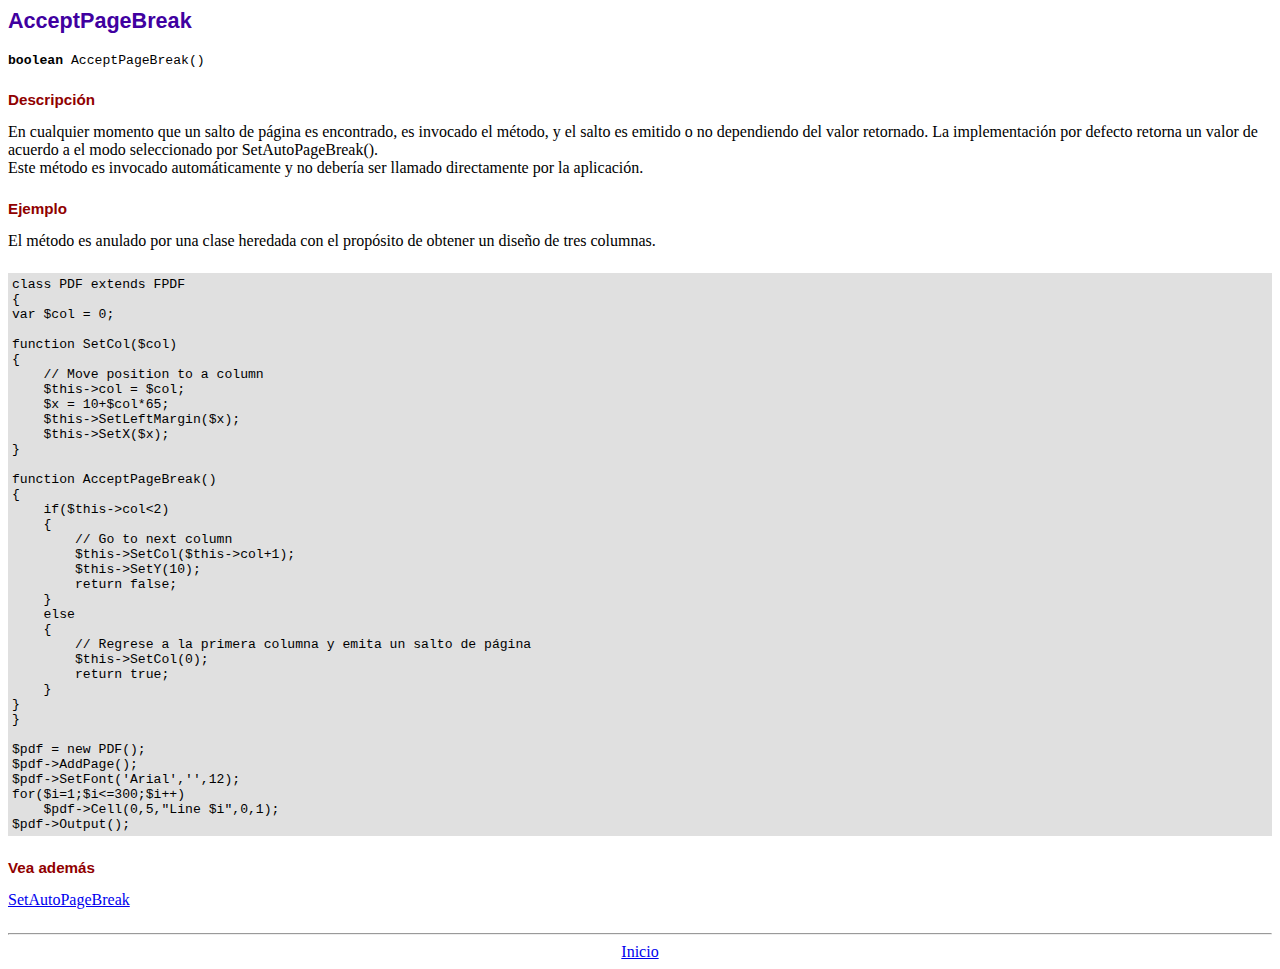
<file: fpdf/doc/acceptpagebreak.htm>
<!DOCTYPE html PUBLIC "-//W3C//DTD HTML 4.01 Transitional//EN">
<html>
<head>
<meta http-equiv="Content-Type" content="text/html; charset=ISO-8859-1">
<title>AcceptPageBreak</title>
<link type="text/css" rel="stylesheet" href="../fpdf.css">
</head>
<body>
<h1>AcceptPageBreak</h1>
<code><b>boolean</b> AcceptPageBreak()</code>
<h2>Descripci�n</h2>
En cualquier momento que un salto de p�gina es encontrado, es invocado el m�todo, y el salto es emitido o no dependiendo
del valor retornado. La implementaci�n por defecto retorna un valor de acuerdo a el modo seleccionado por SetAutoPageBreak().
<br>
Este m�todo es invocado autom�ticamente y no deber�a ser llamado directamente por la aplicaci�n.
<h2>Ejemplo</h2>
El m�todo es anulado por una clase heredada con el prop�sito de obtener un dise�o de tres columnas.
<div class="doc-source">
<pre><code>class PDF extends FPDF
{
var $col = 0;

function SetCol($col)
{
    // Move position to a column
    $this-&gt;col = $col;
    $x = 10+$col*65;
    $this-&gt;SetLeftMargin($x);
    $this-&gt;SetX($x);
}

function AcceptPageBreak()
{
    if($this-&gt;col&lt;2)
    {
        // Go to next column
        $this-&gt;SetCol($this-&gt;col+1);
        $this-&gt;SetY(10);
        return false;
    }
    else
    {
        // Regrese a la primera columna y emita un salto de p�gina
        $this-&gt;SetCol(0);
        return true;
    }
}
}

$pdf = new PDF();
$pdf-&gt;AddPage();
$pdf-&gt;SetFont('Arial','',12);
for($i=1;$i&lt;=300;$i++)
    $pdf-&gt;Cell(0,5,"Line $i",0,1);
$pdf-&gt;Output();</code></pre>
</div>
<h2>Vea adem�s</h2>
<a href="setautopagebreak.htm">SetAutoPageBreak</a>
<hr style="margin-top:1.5em">
<div style="text-align:center"><a href="index.htm">Inicio</a></div>
</body>
</html>
</file>
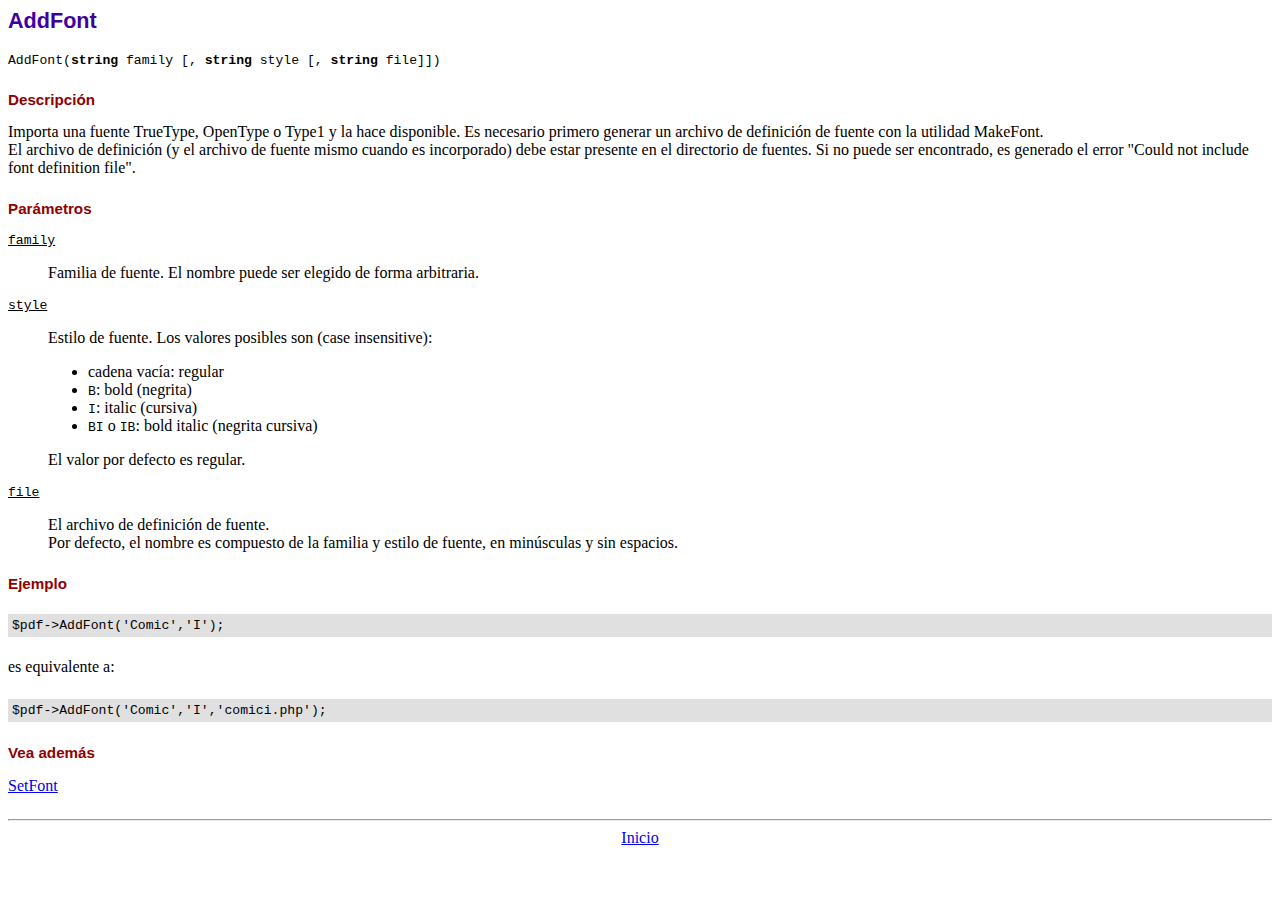
<file: fpdf/doc/addfont.htm>
<!DOCTYPE html PUBLIC "-//W3C//DTD HTML 4.01 Transitional//EN">
<html>
<head>
<meta http-equiv="Content-Type" content="text/html; charset=ISO-8859-1">
<title>AddFont</title>
<link type="text/css" rel="stylesheet" href="../fpdf.css">
</head>
<body>
<h1>AddFont</h1>
<code>AddFont(<b>string</b> family [, <b>string</b> style [, <b>string</b> file]])</code>
<h2>Descripci�n</h2>
Importa una fuente TrueType, OpenType o Type1 y la hace disponible. Es necesario primero generar
un archivo de definici�n de fuente con la utilidad MakeFont.
<br>
El archivo de definici�n (y el archivo de fuente mismo cuando es incorporado) debe estar presente
en el directorio de fuentes. Si no puede ser encontrado, es generado el error "Could not include
font definition file".
<h2>Par�metros</h2>
<dl class="param">
<dt><code>family</code></dt>
<dd>
Familia de fuente. El nombre puede ser elegido de forma arbitraria.
</dd>
<dt><code>style</code></dt>
<dd>
Estilo de fuente. Los valores posibles son (case insensitive):
<ul>
<li>cadena vac�a: regular
<li><code>B</code>: bold (negrita)
<li><code>I</code>: italic (cursiva)
<li><code>BI</code> o <code>IB</code>: bold italic (negrita cursiva)
</ul>
El valor por defecto es regular.
</dd>
<dt><code>file</code></dt>
<dd>
El archivo de definici�n de fuente.
<br>
Por defecto, el nombre es compuesto de la familia y estilo de fuente, en min�sculas y sin espacios.
</dd>
</dl>
<h2>Ejemplo</h2>
<div class="doc-source">
<pre><code>$pdf-&gt;AddFont('Comic','I');</code></pre>
</div>
es equivalente a:
<div class="doc-source">
<pre><code>$pdf-&gt;AddFont('Comic','I','comici.php');</code></pre>
</div>
<h2>Vea adem�s</h2>
<a href="setfont.htm">SetFont</a>
<hr style="margin-top:1.5em">
<div style="text-align:center"><a href="index.htm">Inicio</a></div>
</body>
</html>
</file>
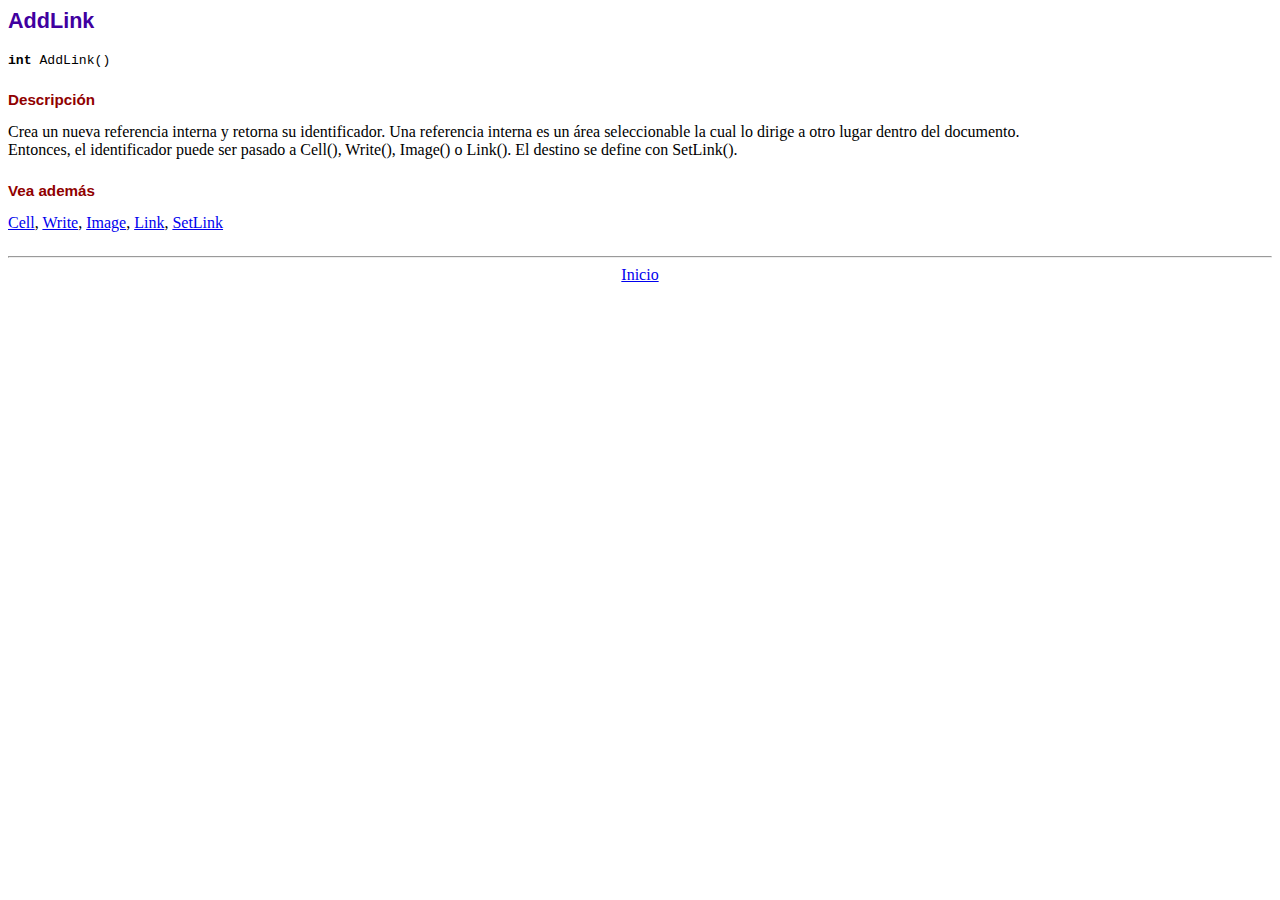
<file: fpdf/doc/addlink.htm>
<!DOCTYPE html PUBLIC "-//W3C//DTD HTML 4.01 Transitional//EN">
<html>
<head>
<meta http-equiv="Content-Type" content="text/html; charset=ISO-8859-1">
<title>AddLink</title>
<link type="text/css" rel="stylesheet" href="../fpdf.css">
</head>
<body>
<h1>AddLink</h1>
<code><b>int</b> AddLink()</code>
<h2>Descripci�n</h2>
Crea un nueva referencia interna y retorna su identificador. Una referencia interna es un �rea seleccionable la cual lo dirige a otro lugar dentro del documento.
<br>
Entonces, el identificador puede ser pasado a Cell(), Write(), Image() o Link(). El destino se define con SetLink().
<h2>Vea adem�s</h2>
<a href="cell.htm">Cell</a>,
<a href="write.htm">Write</a>,
<a href="image.htm">Image</a>,
<a href="link.htm">Link</a>,
<a href="setlink.htm">SetLink</a>
<hr style="margin-top:1.5em">
<div style="text-align:center"><a href="index.htm">Inicio</a></div>
</body>
</html>
</file>
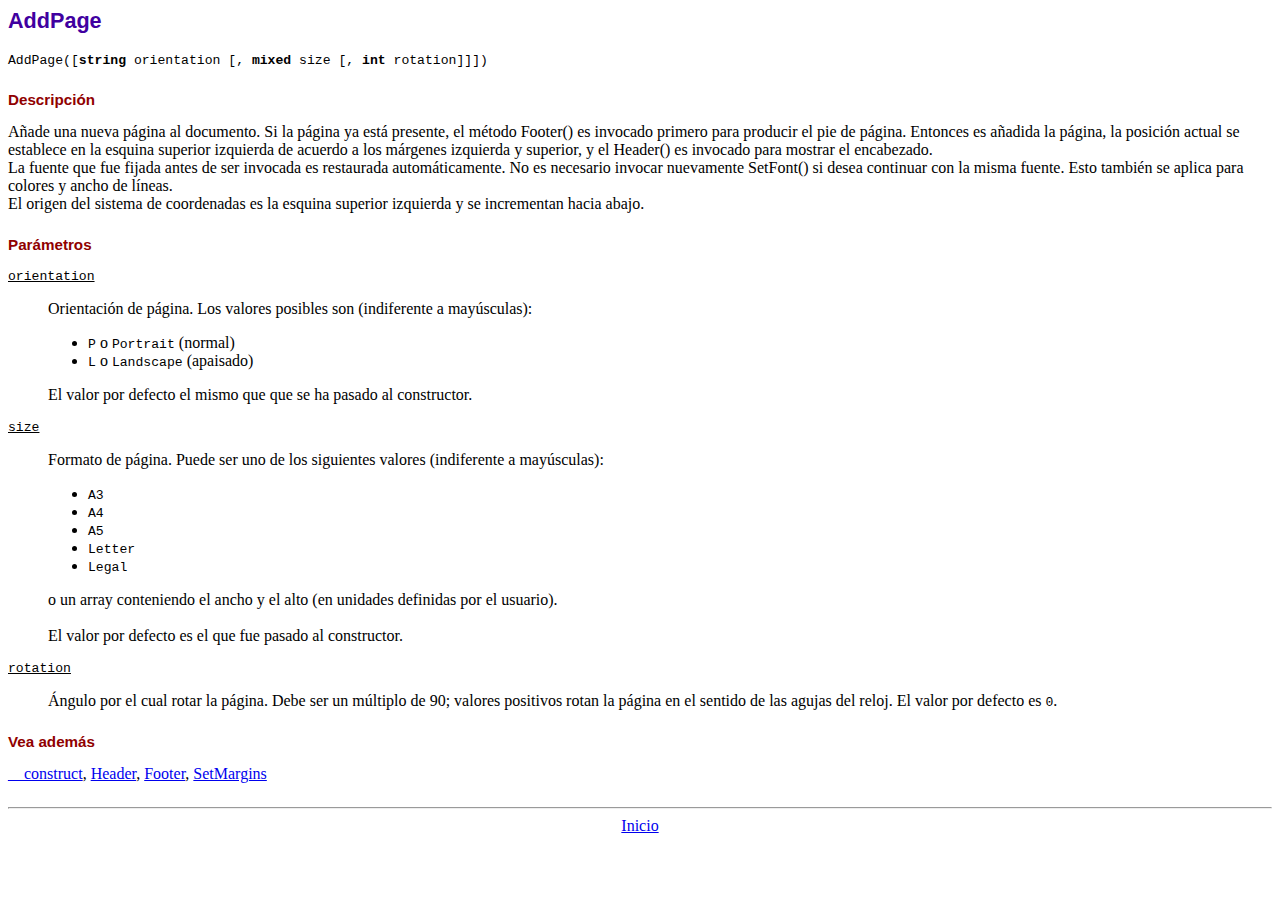
<file: fpdf/doc/addpage.htm>
<!DOCTYPE html PUBLIC "-//W3C//DTD HTML 4.01 Transitional//EN">
<html>
<head>
<meta http-equiv="Content-Type" content="text/html; charset=ISO-8859-1">
<title>AddPage</title>
<link type="text/css" rel="stylesheet" href="../fpdf.css">
</head>
<body>
<h1>AddPage</h1>
<code>AddPage([<b>string</b> orientation [, <b>mixed</b> size [, <b>int</b> rotation]]])</code>
<h2>Descripci�n</h2>
A�ade una nueva p�gina al documento. Si la p�gina ya est� presente, el m�todo Footer() es invocado primero para producir
el pie de p�gina. Entonces es a�adida la p�gina, la posici�n actual se establece en la esquina superior izquierda de
acuerdo a los m�rgenes izquierda y superior, y el Header() es invocado para mostrar el encabezado.<br>
La fuente que fue fijada antes de ser invocada es restaurada autom�ticamente. No es necesario invocar nuevamente SetFont()
si desea continuar con la misma fuente. Esto tambi�n se aplica para colores y ancho de l�neas.<br>
El origen del sistema de coordenadas es la esquina superior izquierda y se incrementan  hacia abajo.
<h2>Par�metros</h2>
<dl class="param">
<dt><code>orientation</code></dt>
<dd>
Orientaci�n de p�gina. Los valores posibles son (indiferente a may�sculas):
<ul>
<li><code>P</code> o <code>Portrait</code> (normal)</li>
<li><code>L</code> o <code>Landscape</code> (apaisado)</li>
</ul>
El valor por defecto el mismo que que se ha pasado al constructor.
</dd>
<dt><code>size</code></dt>
<dd>
Formato de p�gina. Puede ser uno de los siguientes valores (indiferente a may�sculas):
<ul>
<li><code>A3</code></li>
<li><code>A4</code></li>
<li><code>A5</code></li>
<li><code>Letter</code></li>
<li><code>Legal</code></li>
</ul>
o un array conteniendo el ancho y el alto (en unidades definidas por el usuario).<br>
<br>
El valor por defecto es el que fue pasado al constructor.
</dd>
<dt><code>rotation</code></dt>
<dd>
�ngulo por el cual rotar la p�gina. Debe ser un m�ltiplo de 90; valores positivos rotan
la p�gina en el sentido de las agujas del reloj. El valor por defecto es <code>0</code>.
</dd>
</dl>
<h2>Vea adem�s</h2>
<a href="__construct.htm">__construct</a>,
<a href="header.htm">Header</a>,
<a href="footer.htm">Footer</a>,
<a href="setmargins.htm">SetMargins</a>
<hr style="margin-top:1.5em">
<div style="text-align:center"><a href="index.htm">Inicio</a></div>
</body>
</html>
</file>
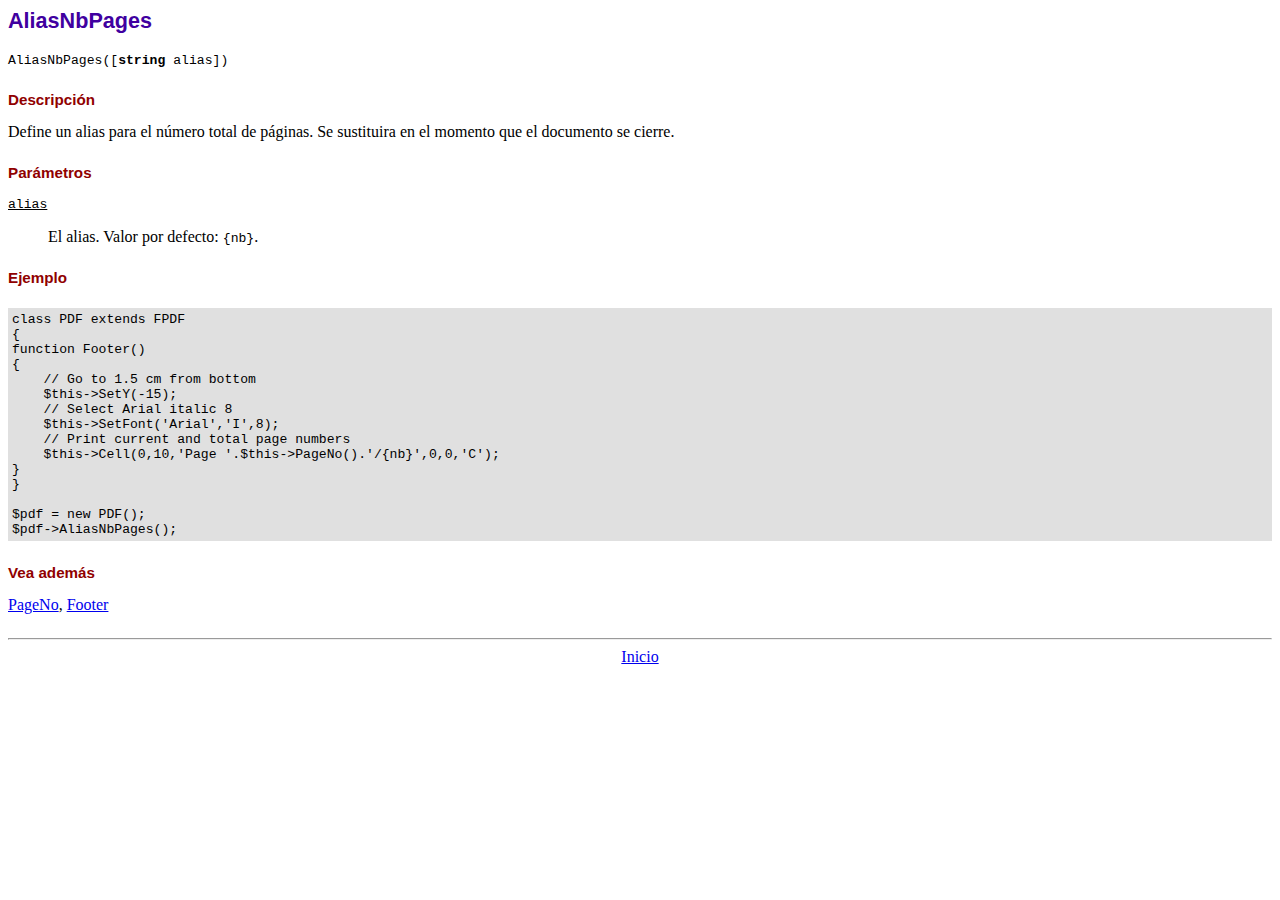
<file: fpdf/doc/aliasnbpages.htm>
<!DOCTYPE html PUBLIC "-//W3C//DTD HTML 4.01 Transitional//EN">
<html>
<head>
<meta http-equiv="Content-Type" content="text/html; charset=ISO-8859-1">
<title>AliasNbPages</title>
<link type="text/css" rel="stylesheet" href="../fpdf.css">
</head>
<body>
<h1>AliasNbPages</h1>
<code>AliasNbPages([<b>string</b> alias])</code>
<h2>Descripci�n</h2>
Define un alias para el n�mero total de p�ginas. Se sustituira en el momento que el documento se cierre.
<h2>Par�metros</h2>
<dl class="param">
<dt><code>alias</code></dt>
<dd>
El alias. Valor por defecto: <code>{nb}</code>.
</dd>
</dl>
<h2>Ejemplo</h2>
<div class="doc-source">
<pre><code>class PDF extends FPDF
{
function Footer()
{
    // Go to 1.5 cm from bottom
    $this-&gt;SetY(-15);
    // Select Arial italic 8
    $this-&gt;SetFont('Arial','I',8);
    // Print current and total page numbers
    $this-&gt;Cell(0,10,'Page '.$this-&gt;PageNo().'/{nb}',0,0,'C');
}
}

$pdf = new PDF();
$pdf-&gt;AliasNbPages();</code></pre>
</div>
<h2>Vea adem�s</h2>
<a href="pageno.htm">PageNo</a>,
<a href="footer.htm">Footer</a>
<hr style="margin-top:1.5em">
<div style="text-align:center"><a href="index.htm">Inicio</a></div>
</body>
</html>
</file>
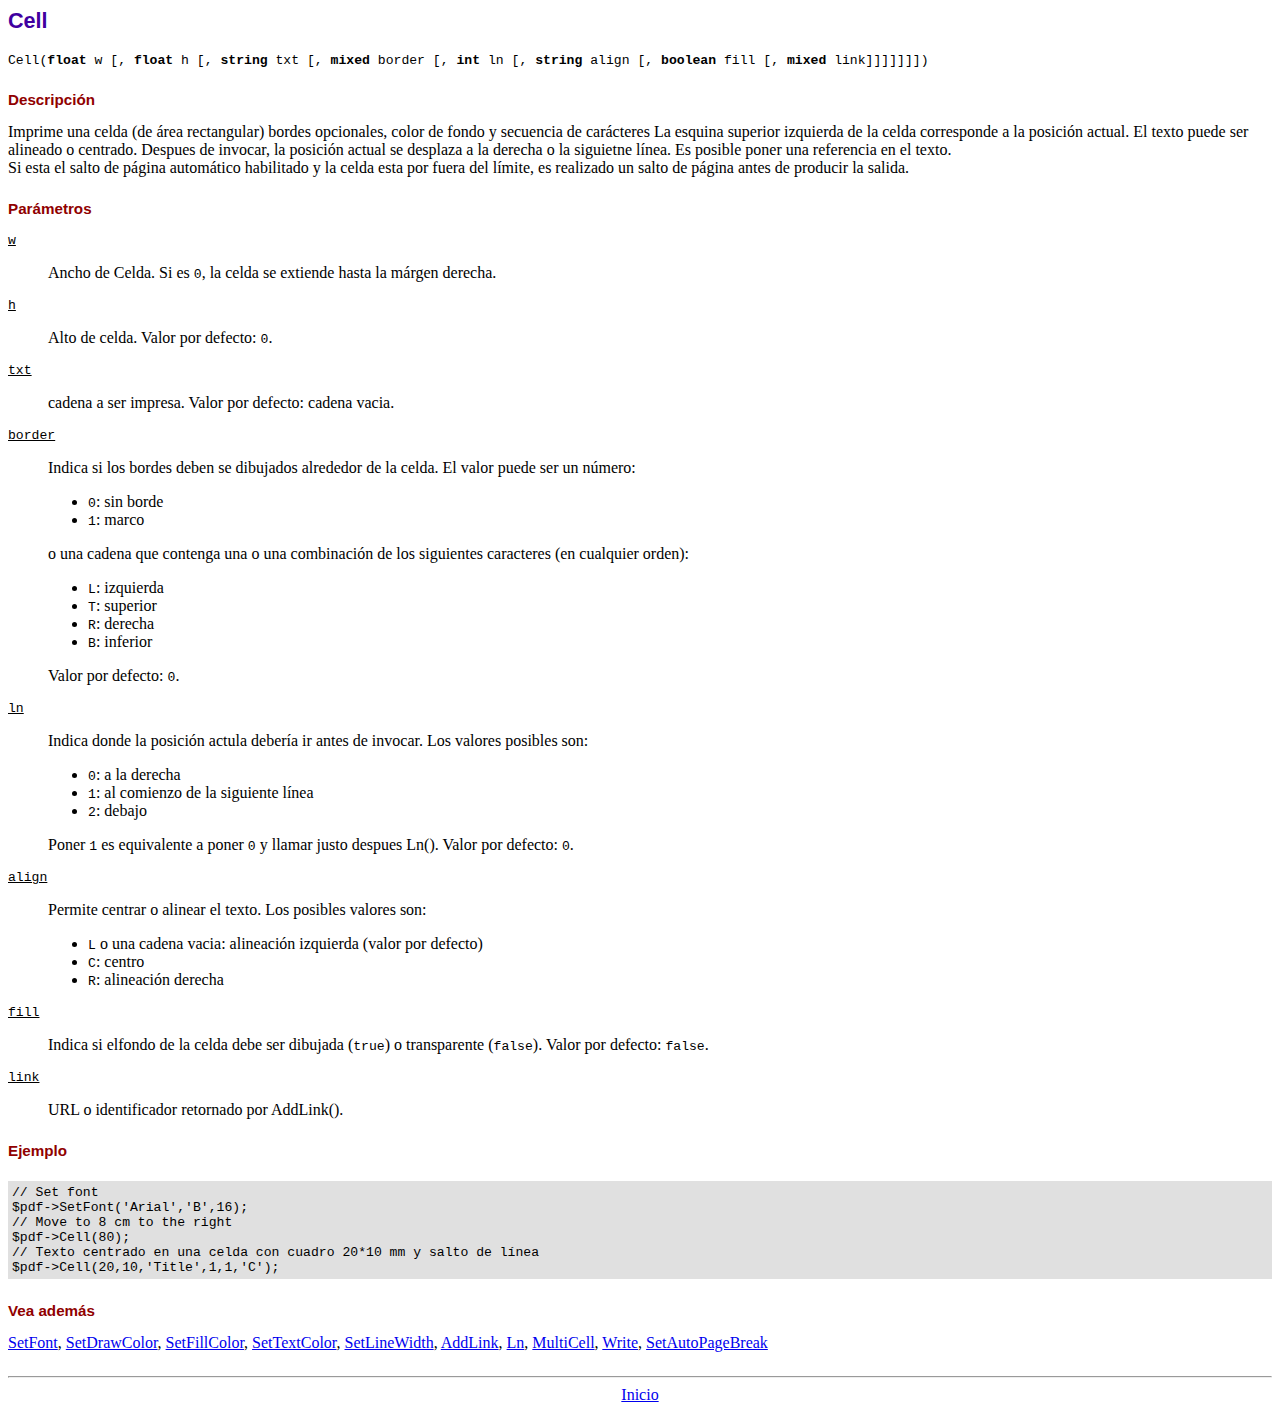
<file: fpdf/doc/cell.htm>
<!DOCTYPE html PUBLIC "-//W3C//DTD HTML 4.01 Transitional//EN">
<html>
<head>
<meta http-equiv="Content-Type" content="text/html; charset=ISO-8859-1">
<title>Cell</title>
<link type="text/css" rel="stylesheet" href="../fpdf.css">
</head>
<body>
<h1>Cell</h1>
<code>Cell(<b>float</b> w [, <b>float</b> h [, <b>string</b> txt [, <b>mixed</b> border [, <b>int</b> ln [, <b>string</b> align [, <b>boolean</b> fill [, <b>mixed</b> link]]]]]]])</code>
<h2>Descripci�n</h2>
Imprime una celda (de �rea rectangular) bordes opcionales, color de fondo y secuencia de car�cteres
La esquina superior izquierda de la celda corresponde a la posici�n actual. El texto puede ser alineado o centrado. Despues de invocar, la posici�n actual se desplaza a la derecha o la siguietne l�nea. Es posible poner una referencia en el texto.
<br>
Si esta el salto de p�gina autom�tico habilitado y la celda esta por fuera del l�mite, es realizado un salto de p�gina antes de producir la salida.
<h2>Par�metros</h2>
<dl class="param">
<dt><code>w</code></dt>
<dd>
Ancho de Celda. Si es <code>0</code>, la celda se extiende hasta la m�rgen derecha.
</dd>
<dt><code>h</code></dt>
<dd>
Alto de celda.
Valor por defecto: <code>0</code>.
</dd>
<dt><code>txt</code></dt>
<dd>
cadena a ser impresa.
Valor por defecto: cadena vacia.
</dd>
<dt><code>border</code></dt>
<dd>
Indica si los bordes deben se dibujados alrededor de la celda. El valor puede ser un n�mero:
<ul>
<li><code>0</code>: sin borde</li>
<li><code>1</code>: marco</li>
</ul>
o una cadena que contenga una o una combinaci�n de los siguientes caracteres (en cualquier orden):
<ul>
<li><code>L</code>: izquierda</li>
<li><code>T</code>: superior</li>
<li><code>R</code>: derecha</li>
<li><code>B</code>: inferior</li>
</ul>
Valor por defecto: <code>0</code>.
</dd>
<dt><code>ln</code></dt>
<dd>
Indica donde la posici�n actula deber�a ir antes de invocar. Los valores posibles son:
<ul>
<li><code>0</code>: a la derecha</li>
<li><code>1</code>: al comienzo de la siguiente l�nea</li>
<li><code>2</code>: debajo</li>
</ul>
Poner <code>1</code> es equivalente a poner <code>0</code> y llamar justo despues Ln().
Valor por defecto: <code>0</code>.
</dd>
<dt><code>align</code></dt>
<dd>
Permite centrar o alinear el texto. Los posibles valores son:
<ul>
<li><code>L</code> o una cadena vacia: alineaci�n izquierda (valor por defecto)</li>
<li><code>C</code>: centro</li>
<li><code>R</code>: alineaci�n derecha</li>
</ul>
</dd>
<dt><code>fill</code></dt>
<dd>
Indica si elfondo de la celda debe ser dibujada (<code>true</code>) o transparente (<code>false</code>).
Valor por defecto: <code>false</code>.
</dd>
<dt><code>link</code></dt>
<dd>
URL o identificador retornado por AddLink().
</dd>
</dl>
<h2>Ejemplo</h2>
<div class="doc-source">
<pre><code>// Set font
$pdf-&gt;SetFont('Arial','B',16);
// Move to 8 cm to the right
$pdf-&gt;Cell(80);
// Texto centrado en una celda con cuadro 20*10 mm y salto de l�nea
$pdf-&gt;Cell(20,10,'Title',1,1,'C');</code></pre>
</div>
<h2>Vea adem�s</h2>
<a href="setfont.htm">SetFont</a>,
<a href="setdrawcolor.htm">SetDrawColor</a>,
<a href="setfillcolor.htm">SetFillColor</a>,
<a href="settextcolor.htm">SetTextColor</a>,
<a href="setlinewidth.htm">SetLineWidth</a>,
<a href="addlink.htm">AddLink</a>,
<a href="ln.htm">Ln</a>,
<a href="multicell.htm">MultiCell</a>,
<a href="write.htm">Write</a>,
<a href="setautopagebreak.htm">SetAutoPageBreak</a>
<hr style="margin-top:1.5em">
<div style="text-align:center"><a href="index.htm">Inicio</a></div>
</body>
</html>
</file>
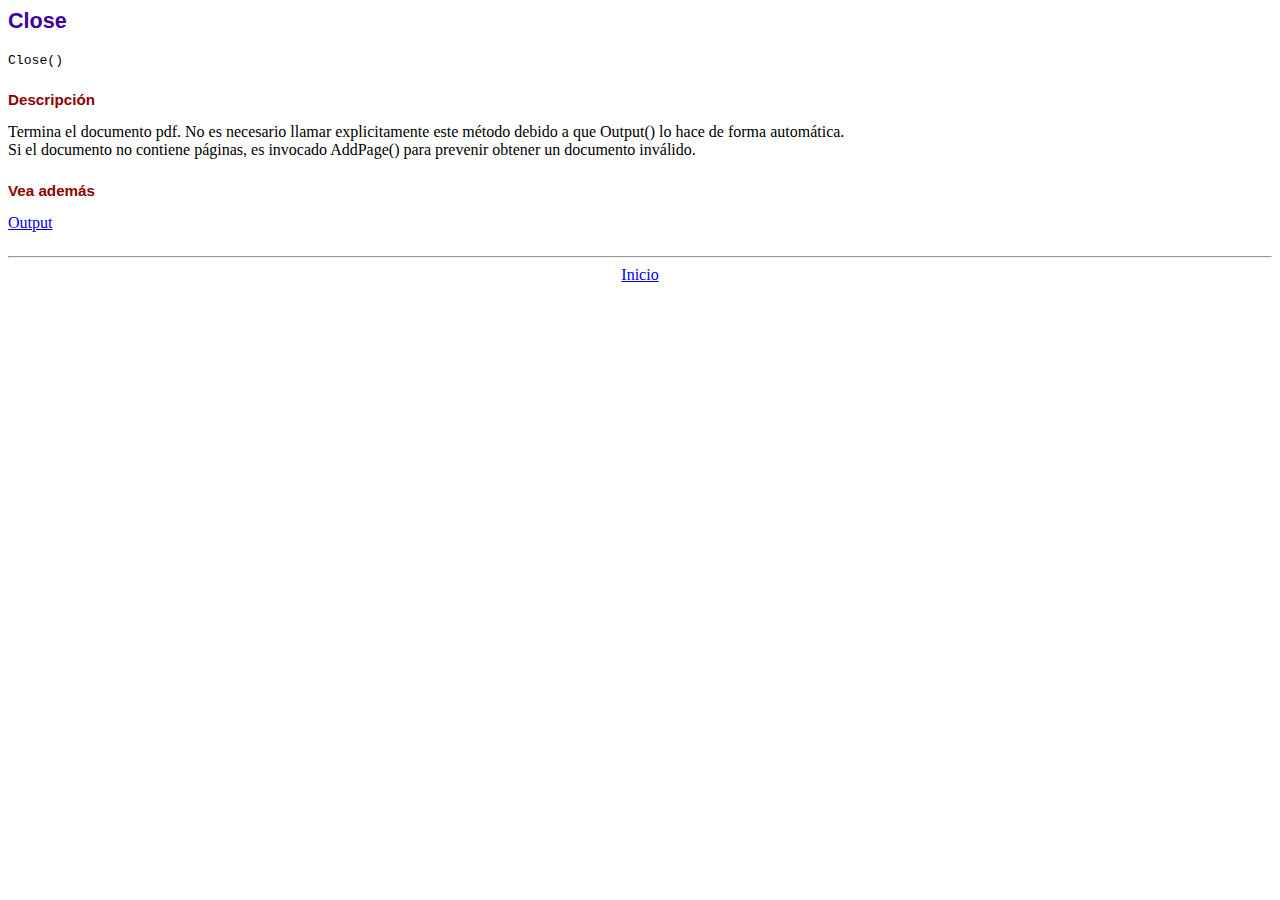
<file: fpdf/doc/close.htm>
<!DOCTYPE html PUBLIC "-//W3C//DTD HTML 4.01 Transitional//EN">
<html>
<head>
<meta http-equiv="Content-Type" content="text/html; charset=ISO-8859-1">
<title>Close</title>
<link type="text/css" rel="stylesheet" href="../fpdf.css">
</head>
<body>
<h1>Close</h1>
<code>Close()</code>
<h2>Descripci�n</h2>
Termina el documento pdf. No es necesario llamar explicitamente este m�todo debido a que
Output() lo hace de forma autom�tica.
<br>
Si el documento no contiene p�ginas, es invocado AddPage() para prevenir obtener un documento inv�lido.
<h2>Vea adem�s</h2>
<a href="output.htm">Output</a>
<hr style="margin-top:1.5em">
<div style="text-align:center"><a href="index.htm">Inicio</a></div>
</body>
</html>
</file>
<file: fpdf/fpdf.css>
body {font-family:"Times New Roman",serif}
h1 {font:bold 135% Arial,sans-serif; color:#4000A0; margin-bottom:0.9em}
h2 {font:bold 95% Arial,sans-serif; color:#900000; margin-top:1.5em; margin-bottom:1em}
dl.param dt {text-decoration:underline}
dl.param dd {margin-top:1em; margin-bottom:1em}
dl.param ul {margin-top:1em; margin-bottom:1em}
tt, code, kbd {font-family:"Courier New",Courier,monospace; font-size:82%}
div.source {margin-top:1.4em; margin-bottom:1.3em}
div.source pre {display:table; border:1px solid #24246A; width:100%; margin:0em; font-family:inherit; font-size:100%}
div.source code {display:block; border:1px solid #C5C5EC; background-color:#F0F5FF; padding:6px; color:#000000}
div.doc-source {margin-top:1.4em; margin-bottom:1.3em}
div.doc-source pre {display:table; width:100%; margin:0em; font-family:inherit; font-size:100%}
div.doc-source code {display:block; background-color:#E0E0E0; padding:4px}
.kw {color:#000080; font-weight:bold}
.str {color:#CC0000}
.cmt {color:#008000}
p.demo {text-align:center; margin-top:-0.9em}
a.demo {text-decoration:none; font-weight:bold; color:#0000CC}
a.demo:link {text-decoration:none; font-weight:bold; color:#0000CC}
a.demo:hover {text-decoration:none; font-weight:bold; color:#0000FF}
a.demo:active {text-decoration:none; font-weight:bold; color:#0000FF}
</file>
